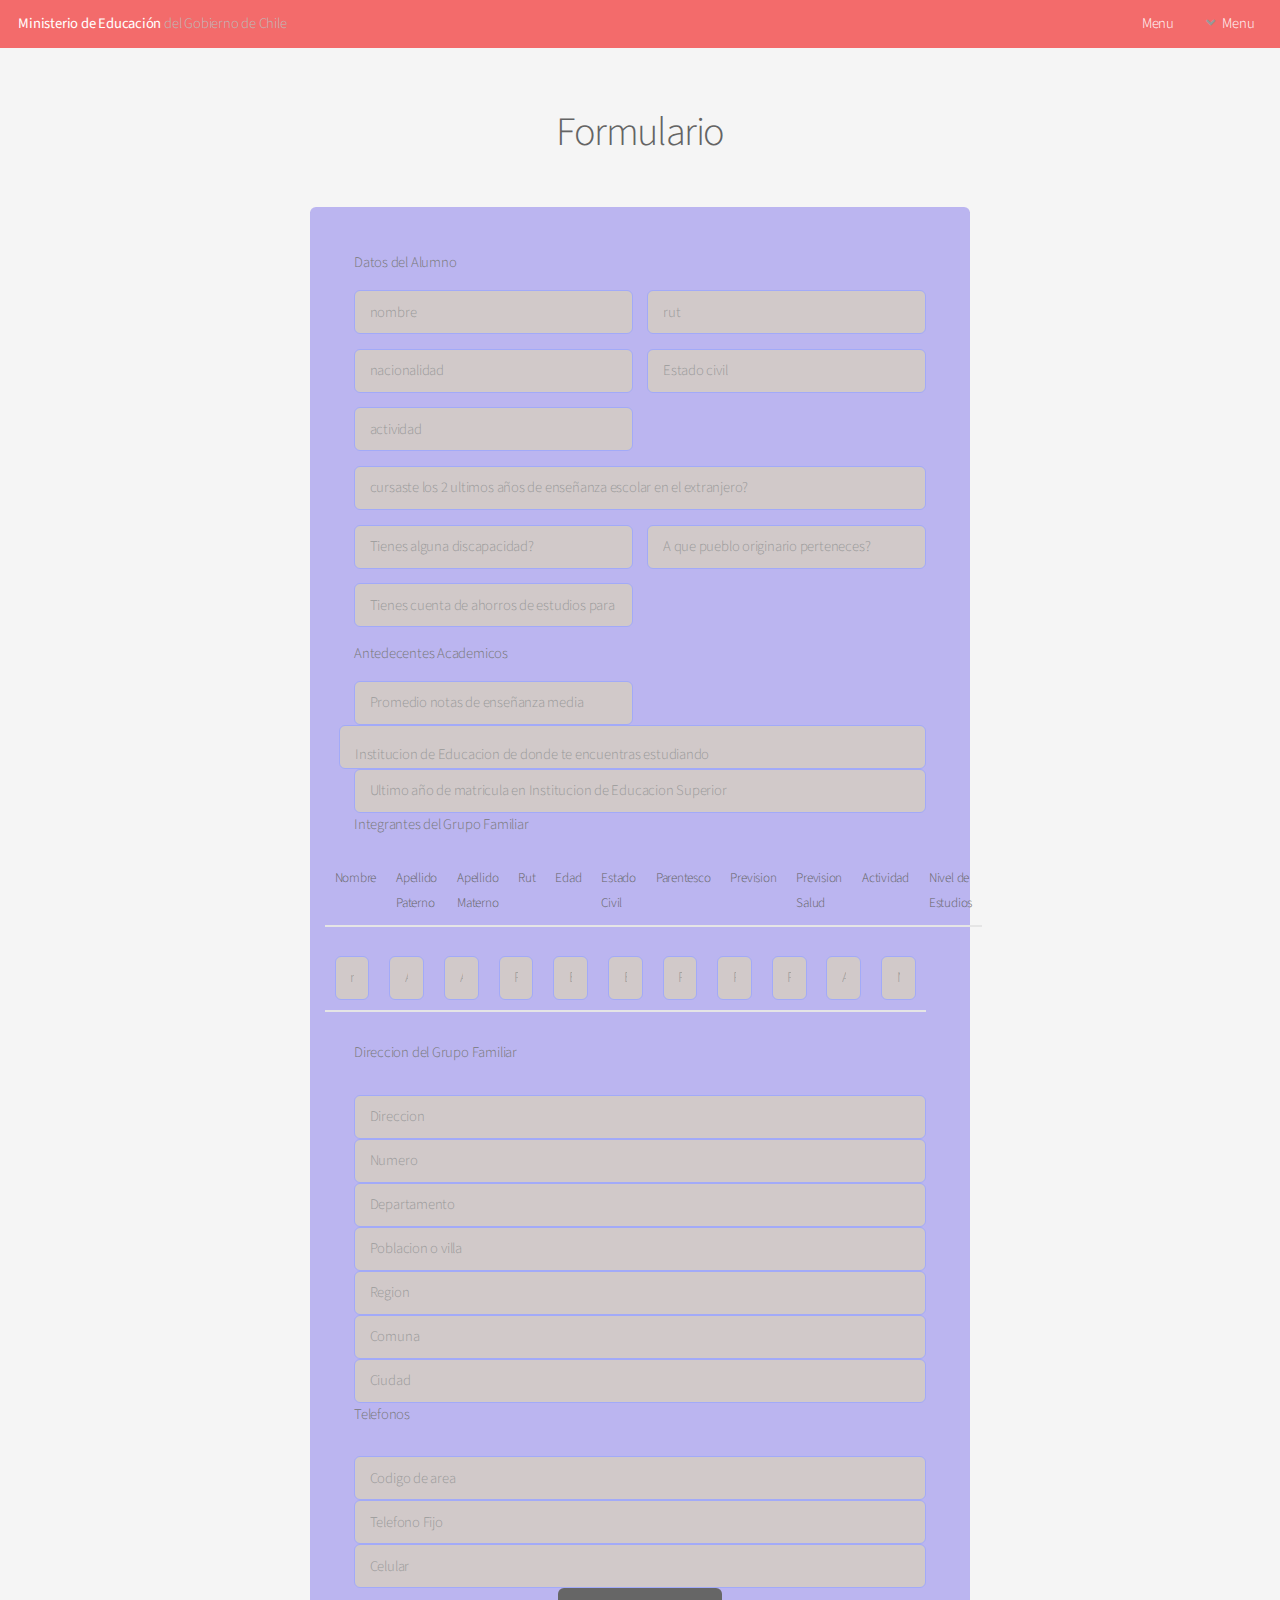
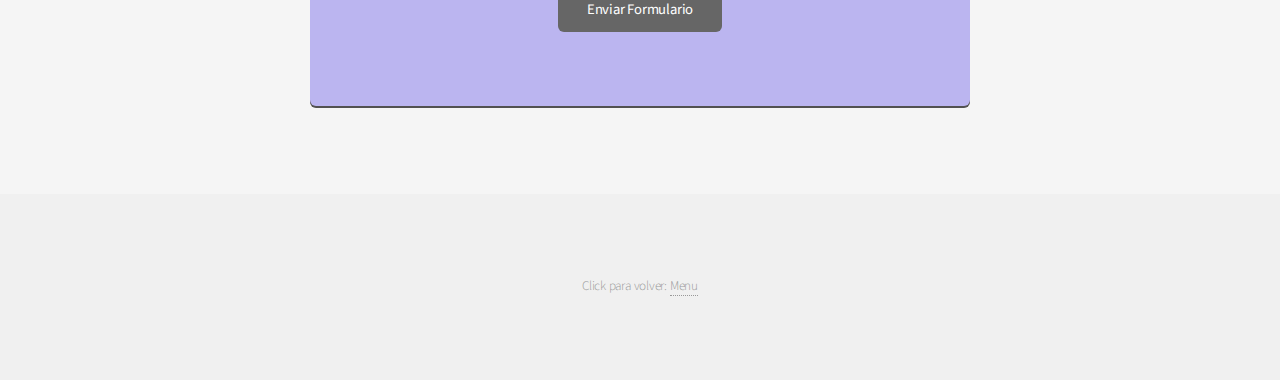
<file: contact.html>
<!DOCTYPE HTML>
<html>
	<head>
		<title>contactos de dudas y consultas.</title>
		<meta charset="utf-8" />
		<meta name="viewport" content="width=device-width, initial-scale=1, user-scalable=no" />
		<link rel="stylesheet" href="assets/css/main.css" />
	</head>
	<body class="is-preload">
		<div id="page-wrapper">

			<!-- Header -->
				<header id="header">
					<h1><a href="index.html">Ministerio de Educación</a> del Gobierno de Chile</h1>
					<nav id="nav">
						<ul>
							<li><a href="index.html">Menu</a></li>
							<li>
								<a href="#" class="icon solid fa-angle-down">Menu</a>
								<ul>
									<li><a href="generic.html">que es FUAS?.</a></li>
									<li><a href="contact.html">Formulario.</a></li>
									<li><a href="elements.html">Contactos, dudas y consultas.</a></li>
								</ul>
							</li>
						</ul>
					</nav>
				</header>

			<!-- Main -->
				<section id="main" class="container medium">
					<header>
						<h2>Formulario</h2>
					</header>
					<div class="box">
						<form method="post" action="#">
							<div class="row gtr-50 gtr-uniform">
								
								<div class="col-12">
									<p>Datos del Alumno</p>
								</div>
								<div class="col-6 col-12-mobilep">
									<input type="text" name="nombre" id="nombre" value="" placeholder="nombre" required />
								</div>
								<div class="col-6 col-12-mobilep">
									<input type="text" name="rut" id="rut" value="" placeholder="rut" required/>
								</div>
								<div class="col-6 col-12-mobilep">
									<input type="text" name="nacionalidad" id="nacionalidad" value="" placeholder="nacionalidad" required/>
								</div>
								<div class="col-6 col-12-mobilep">
									<input type="text" name="Estado civil" id="Estado civil" value="" placeholder="Estado civil" required/>
								</div>
								<div class="col-6 col-12-mobilep">
									<input type="text" name="actividad" id="actividad" value="" placeholder="actividad" required />
								</div>
								<div class="col-12">
									<input type="text" name="escolar" id="escolar" value="" placeholder="cursaste los 2 ultimos años de enseñanza escolar en el extranjero?" required />
								</div>
								<div class="col-6 col-12-mobilep">
									<input type="text" name="discapacidad" id="discapacidad" value="" placeholder="Tienes alguna discapacidad?" required />
								</div>
								<div class="col-6 col-12-mobilep">
									<input type="text" name="pueblo" id="pueblo" value="" placeholder="A que pueblo originario perteneces?" required />
								</div>
								<div class="col-6 col-12-mobilep">
									<input type="text" name="ahorro" id="ahorro" value="" placeholder="Tienes cuenta de ahorros de estudios para educacion superior?" required />
								</div>
								
								<div class="col-12">
									<p>Antedecentes Academicos</p>
								</div>
								<div class="col-6 col-12-mobilep">
									<input type="text" name="promedio" id="promedio" value="" placeholder="Promedio notas de enseñanza media" required />
								</div>
									<input type="text" name="institucion" id="institucion" value="" placeholder="Institucion de Educacion de donde te encuentras estudiando" required />
								</div><div class="col-12">
									<input type="text" name="ultimo" id="ultimo" value="" placeholder="Ultimo año de matricula en Institucion de Educacion Superior" required />
								</div>

								<div class="col-12">
									<p>Integrantes del Grupo Familiar</p>
								</div>
								<div class="row">
            						<table class="table" id="categorias">
										<thead>
                    						<tr>
                        						<th scope="col">Nombre</th>
                        						<th scope="col">Apellido Paterno</th>
                        						<th scope="col">Apellido Materno</th>
                        						<th scope="col">Rut</th>
												<th scope="col">Edad</th>
                        						<th scope="col">Estado Civil</th>
                        						<th scope="col">Parentesco</th>
                        						<th scope="col">Prevision</th>
												<th scope="col">Prevision Salud</th>
												<th scope="col">Actividad</th>
												<th scope="col">Nivel de Estudios</th>
                    						</tr>
                						</thead>
            						</table>
								</div>
								
								<div class="row">
            						<table class="table" id="categorias">
										<thead>
												<tr>
													<th <div class="col-6 col-12-mobilep">
														<input type="text" name="nombre" id="nombre" value="" placeholder="nombre" required /></div>
													</th>
													<th <div class="col-6 col-12-mobilep">
														<input type="text" name="Paterno" id="Paterno" value="" placeholder="Apellido Paterno" required />
													</div></th>
													<th <div class="col-6 col-12-mobilep">
														<input type="text" name="materno" id="materno" value="" placeholder="Apellido Materno" required />
													</div></th>
													<th <div class="col-6 col-12-mobilep">
														<input type="text" name="nombre" id="nombre" value="" placeholder="Rut" required />
													</div></th>
													<th <div class="col-6 col-12-mobilep">
														<input type="text" name="nombre" id="nombre" value="" placeholder="Edad" required />
													</div></th>
													<th <div class="col-6 col-12-mobilep">
														<input type="text" name="nombre" id="nombre" value="" placeholder="Estado Civil" required />
													</div></th>
													<th <div class="col-6 col-12-mobilep">
														<input type="text" name="nombre" id="nombre" value="" placeholder="Parentesco" required />
													</div></th>
													<th <div class="col-6 col-12-mobilep">
														<input type="text" name="nombre" id="nombre" value="" placeholder="Prevision" required />
													</div></th>
													<th <div class="col-6 col-12-mobilep">
														<input type="text" name="nombre" id="nombre" value="" placeholder="Prevision Salud" required />
													</div></th>
													<th <div class="col-6 col-12-mobilep">
														<input type="text" name="nombre" id="nombre" value="" placeholder="Actividad" required />
													</div></th>
													<th <div class="col-6 col-12-mobilep">
														<input type="text" name="nombre" id="nombre" value="" placeholder="Nivel de Estudios" required />
													</div></th>
												</tr>
										</thead>
									</table>
								</div>



								<div class="col-12">
									<p>Direccion del Grupo Familiar</p>
								</div>
								<div class="col-6 col-12-mobilep">
									<input type="text" name="nombre" id="nombre" value="" placeholder="Direccion" required />
								</div>
								<div class="col-6 col-12-mobilep">
									<input type="text" name="nombre" id="nombre" value="" placeholder="Numero" required />
								</div>
								<div class="col-6 col-12-mobilep">
									<input type="text" name="nombre" id="nombre" value="" placeholder="Departamento" required />
								</div>
								<div class="col-6 col-12-mobilep">
									<input type="text" name="nombre" id="nombre" value="" placeholder="Poblacion o villa" required />
								</div>
								<div class="col-6 col-12-mobilep">
									<input type="text" name="nombre" id="nombre" value="" placeholder="Region" required />
								</div>
								<div class="col-6 col-12-mobilep">
									<input type="text" name="nombre" id="nombre" value="" placeholder="Comuna" required />
								</div>
								<div class="col-6 col-12-mobilep">
									<input type="text" name="nombre" id="nombre" value="" placeholder="Ciudad" required />
								</div>

								<div class="col-12">
									<p>Telefonos</p>
								</div>
								<div class="col-6 col-12-mobilep">
									<input type="text" name="nombre" id="nombre" value="" placeholder="Codigo de area"/>
								</div>
								<div class="col-6 col-12-mobilep">
									<input type="text" name="nombre" id="nombre" value="" placeholder="Telefono Fijo"/>
								</div>
								<div class="col-6 col-12-mobilep">
									<input type="text" name="nombre" id="nombre" value="" placeholder="Celular"/>
								</div>

								<div class="col-12">
									<ul class="actions special">
										<li><input type="submit" value="Enviar Formulario"/></li>
									</ul>
								</div>
							</div>
						</form>
					</div>
				</section>

			<!-- Footer -->
				<footer id="footer">
					<ul class="copyright">
						<li>Click para volver: <a href="index.html">Menu</a></li>
					</ul>
				</footer>

		</div>

		<!-- Scripts -->
			<script src="assets/js/jquery.min.js"></script>
			<script src="assets/js/jquery.dropotron.min.js"></script>
			<script src="assets/js/jquery.scrollex.min.js"></script>
			<script src="assets/js/browser.min.js"></script>
			<script src="assets/js/breakpoints.min.js"></script>
			<script src="assets/js/util.js"></script>
			<script src="assets/js/main.js"></script>

	</body>
</html>
</file>
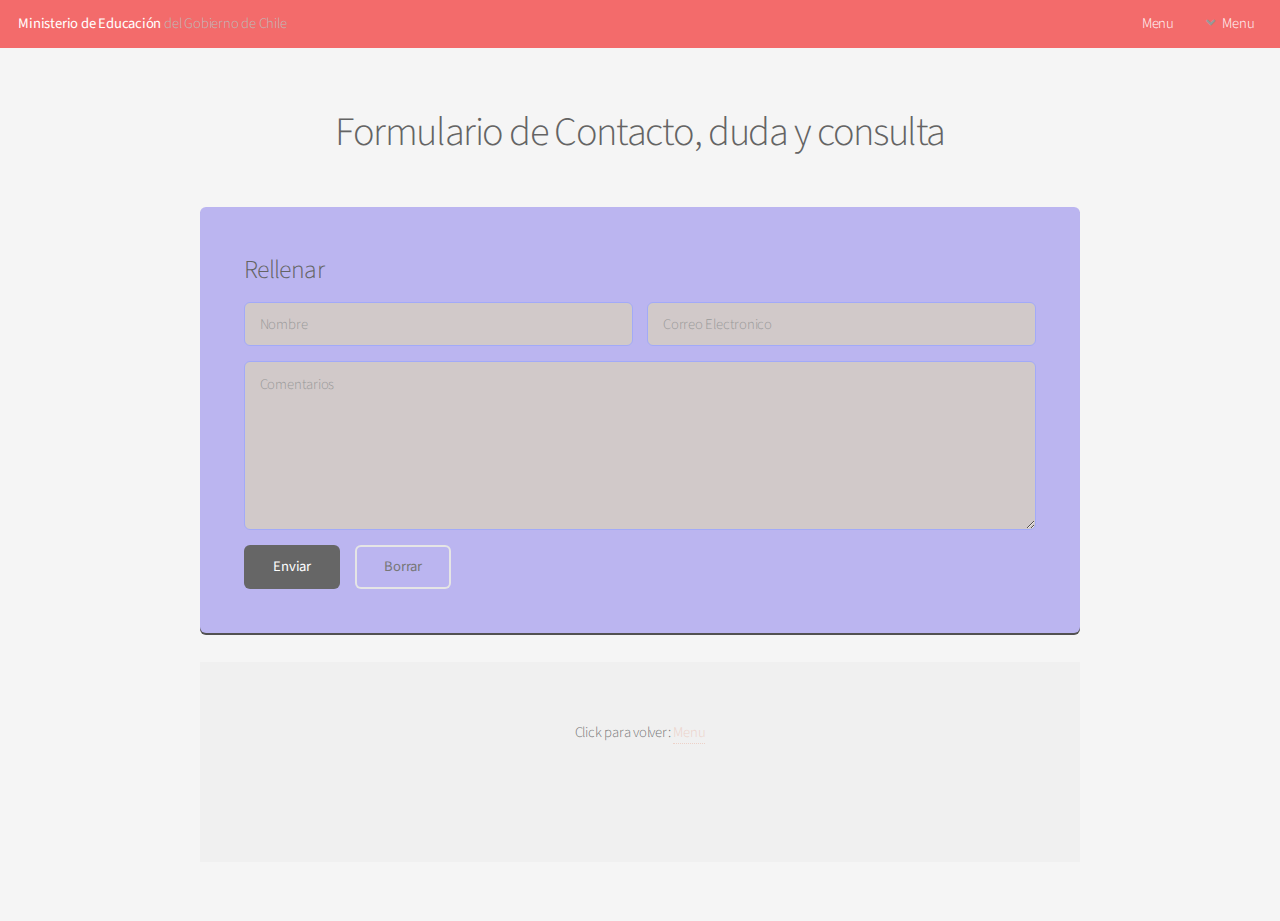
<file: elements.html>
<!DOCTYPE HTML>
<html>
	<head>
		<title>Formulario Contacto y Ayudas</title>
		<meta charset="utf-8" />
		<meta name="viewport" content="width=device-width, initial-scale=1, user-scalable=no" />
		<link rel="stylesheet" href="assets/css/main.css" />
	</head>
	<body class="is-preload">
		<div id="page-wrapper">

			<!-- Header -->
				<header id="header">
					<h1><a href="index.html">Ministerio de Educación</a> del Gobierno de Chile</h1>
					<nav id="nav">
						<ul>
							<li><a href="index.html">Menu</a></li>
							<li>
								<a href="#" class="icon solid fa-angle-down">Menu</a>
								<ul>
									<li><a href="generic.html">que es FUAS?.</a></li>
									<li><a href="contact.html">Formulario.</a></li>
									<li><a href="elements.html">Contactos, dudas y consultas.</a></li>
								</ul>
							</li>
						</ul>
					</nav>
				</header>

			<!-- Main -->
				<section id="main" class="container">
					<header>
						<h2>Formulario de Contacto, duda y consulta</h2>
					</header>
					<div class="row">
						<div class="col-12">

							<!-- Form -->
								<section class="box">
									<h3>Rellenar</h3>
									<form method="post" action="#">
										<div class="row gtr-uniform gtr-50">
											<div class="col-6 col-12-mobilep">
												<input type="text" name="name" id="name" value="" placeholder="Nombre" required />
											</div>
											<div class="col-6 col-12-mobilep">
												<input type="email" name="email" id="email" value="" placeholder="Correo Electronico"  required/>
											</div>
											<div class="col-12">
												<textarea name="message" id="message" placeholder="Comentarios" rows="6" required></textarea>
											</div>
											<div class="col-12">
												<ul class="actions">
													<li><input type="submit" value="Enviar" /></li>
													<li><input type="reset" value="Borrar" class="alt" /></li>
												</ul>
											</div>
										</div>
									</form>
								</section>

						</div>
					</div>
			<!-- Footer -->
				<footer id="footer">
					<ul class="icons">
						<li>Click para volver: <a href="index.html">Menu</a></li>
					</ul>
				</footer>

		</div>

		<!-- Scripts -->
			<script src="assets/js/jquery.min.js"></script>
			<script src="assets/js/jquery.dropotron.min.js"></script>
			<script src="assets/js/jquery.scrollex.min.js"></script>
			<script src="assets/js/browser.min.js"></script>
			<script src="assets/js/breakpoints.min.js"></script>
			<script src="assets/js/util.js"></script>
			<script src="assets/js/main.js"></script>

	</body>
</html>
</file>
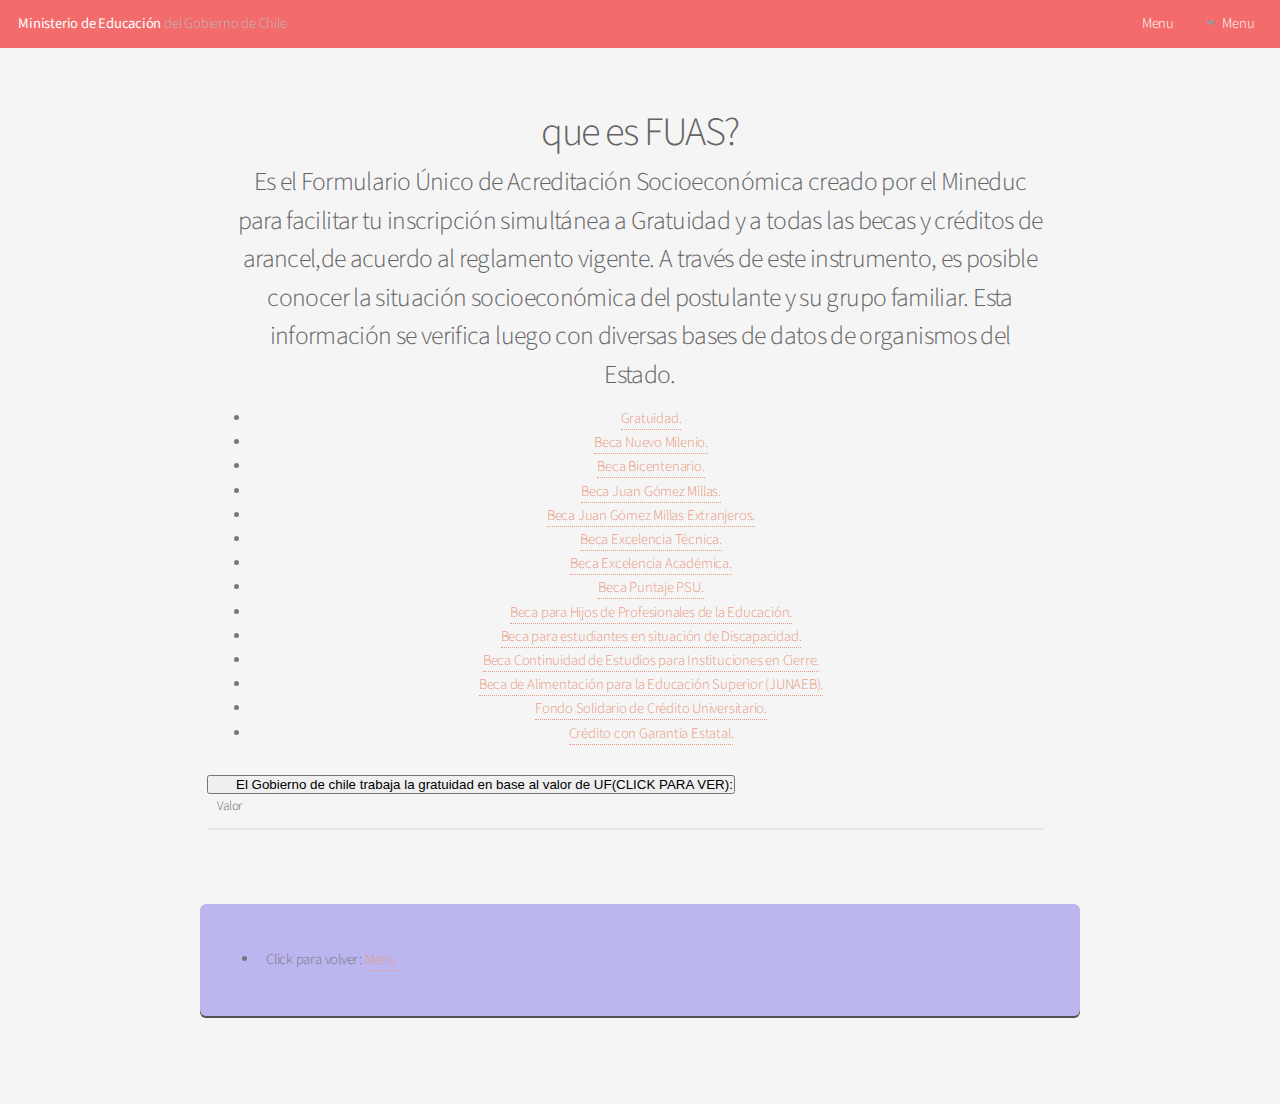
<file: generic.html>
<!DOCTYPE HTML>
<html>
	<head>
		<title>que es FUAS?</title>
		<meta charset="utf-8" />
		<meta name="viewport" content="width=device-width, initial-scale=1, user-scalable=no" />
		<link rel="stylesheet" href="assets/css/main.css" />

		<script type="text/javascript">

            $(document).ready(function() {

				$.getJSON('https://mindicador.cl/api', function(data) {
					var dailyIndicators = data;
					$("<p/>", {
						html: 'El valor actual de la UF es $' + dailyIndicators.uf.valor
					}).appendTo("begin");
				}).fail(function() {
					console.log('Error al consumir la API!');
				});
			
			});

        </script>

	</head>
	<body class="is-preload">
		<div id="page-wrapper">

			<!-- Header -->
				<header id="header">
					<h1><a href="index.html">Ministerio de Educación</a> del Gobierno de Chile</h1>
					<nav id="nav">
						<ul>
							<li><a href="index.html">Menu</a></li>
							<li>
								<a href="#" class="icon solid fa-angle-down">Menu</a>
								<ul>
									<li><a href="generic.html">que es FUAS?.</a></li>
									<li><a href="contact.html">Formulario.</a></li>
									<li><a href="elements.html">Contactos, dudas y consultas.</a></li>
								</ul>
							</li>
						</ul>
					</nav>
				</header>

			<!-- Main -->
				<section id="main" class="container">
					<header>
						<h2>que es FUAS?</h2>
						<div class="container">
						<h3>Es el Formulario Único de Acreditación Socioeconómica creado por el Mineduc para facilitar tu inscripción simultánea a Gratuidad
						y a todas las becas y créditos de arancel,de acuerdo al reglamento vigente.
						A través de este instrumento, es posible conocer la situación socioeconómica del postulante y su grupo familiar.
						Esta información se verifica luego con diversas bases de datos de organismos del Estado.</h3>
<ul>
	<li><a href="contact.html">Gratuidad.</a></li>
	<li><a href="contact.html">Beca Nuevo Milenio.</a></li>
	<li><a href="contact.html">Beca Bicentenario.</a></li>
	<li><a href="contact.html">Beca Juan Gómez Millas.</a></li>
	<li><a href="contact.html">Beca Juan Gómez Millas Extranjeros.</a></li>
	<li><a href="contact.html">Beca Excelencia Técnica.</a></li>
	<li><a href="contact.html">Beca Excelencia Académica.</a></li>
	<li><a href="contact.html">Beca Puntaje PSU.</a></li>
	<li><a href="contact.html">Beca para Hijos de Profesionales de la Educación.</a></li>
	<li><a href="contact.html">Beca para estudiantes en situación de Discapacidad.</a></li>
	<li><a href="contact.html">Beca Continuidad de Estudios para Instituciones en Cierre.</a></li>
	<li><a href="contact.html">Beca de Alimentación para la Educación Superior (JUNAEB).</a></li>
	<li><a href="contact.html">Fondo Solidario de Crédito Universitario.</a></li>
	<li><a href="contact.html">Crédito con Garantía Estatal.</a></li>
</ul>

 <div class="row">
                <button type="button" class="btn btn-primary" id="consultar">El Gobierno de chile trabaja la gratuidad en base al valor de UF(CLICK PARA VER):</button>
        </div>

        <div class="row">

            <table class="table" id="categorias">

                <thead>
                    <tr>
                        <th scope="col">Valor</th>
                    </tr>
                </thead>

            </table>

        </div>

    </div>	

					</header>
					<div class="box">
					<ul class="copyright">
						<li>Click para volver: <a href="index.html">Menu</a></li>
					</ul>
				</footer>

		</div>

		<!-- Scripts -->
			<script src="assets/js/jquery.min.js"></script>
			<script src="assets/js/jquery.dropotron.min.js"></script>
			<script src="assets/js/jquery.scrollex.min.js"></script>
			<script src="assets/js/browser.min.js"></script>
			<script src="assets/js/breakpoints.min.js"></script>
			<script src="assets/js/util.js"></script>
			<script src="assets/js/main.js"></script>

	</body>
</html>
</file>
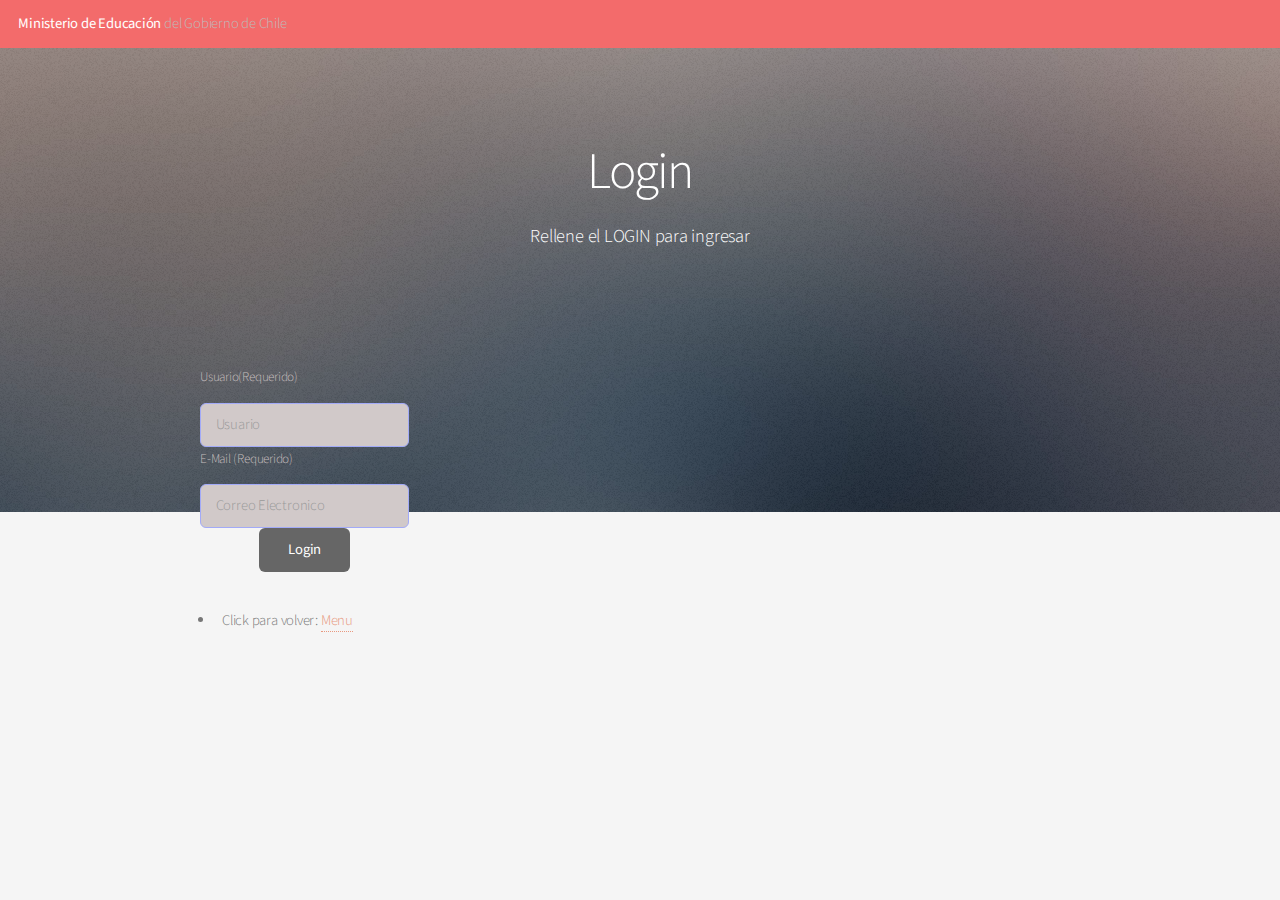
<file: home.html>
<!DOCTYPE HTML>
<html>
	<head>
		<title>Index</title>
		<meta charset="utf-8" />
		<meta name="viewport" content="width=device-width, initial-scale=1, user-scalable=no" />
		<link rel="stylesheet" href="assets/css/main.css" />
	</head>
	<body class="landing is-preload">
		<div id="page-wrapper">

			<!-- Header -->
				<header id="header">
					<h1><a href="index.html">Ministerio de Educación</a> del Gobierno de Chile</h1>
					<nav id="nav">
				</header>

			<!-- Banner -->
				<section id="banner">
					<h2>Login</h2>
					<p>Rellene el LOGIN para ingresar</p>
				</section>

			<!-- Main -->
				<section id="main" class="container">
                    <div class="row gtr-50 gtr-uniform">
						<form>
                            <div class="col-12"> 		
                                <label for="usuario">Usuario<span>(Requerido)</span></label>							  
                                <input type="text" name="usuario" id="usuario" value="" placeholder="Usuario" required />
                            </div>
                            <div class="col-12"> 									  
                                <label for="email">E-Mail <span>(Requerido)</span></label>
                                <input id="emailUsuario" type="email" name="emailUsuario" class="form-control" placeholder="Correo Electronico" required>     
                            </div>

                            <div class="col-12">
                                <ul class="actions special">
                                    <h1 onclick="location.href='index.html';"><li><input type="submit" value="Login"/></li></h1>
                                </ul>
                            </div>

                            <div class="col-12">
                                <ul class="copyright">
                                    <li>Click para volver: <a href="index.html">Menu</a></li>
                                </ul>
                            </div>
                        </form>    
		            </div>

		<!-- Scripts -->
			<script src="assets/js/jquery.min.js"></script>
			<script src="assets/js/jquery.dropotron.min.js"></script>
			<script src="assets/js/jquery.scrollex.min.js"></script>
			<script src="assets/js/browser.min.js"></script>
			<script src="assets/js/breakpoints.min.js"></script>
			<script src="assets/js/util.js"></script>
			<script src="assets/js/main.js"></script>

	</body>
</html>
</file>
<file: assets/css/main.css>
@import url("fontawesome-all.min.css");
@import url("https://fonts.googleapis.com/css?family=Source+Sans+Pro:300,400,300italic,400italic");


/* Reset */

/* Based on meyerweb.com/eric/tools/css/reset (v2.0 | 20110126 | License: public domain) */

	html, body, div, span, applet, object,
	iframe, h1, h2, h3, h4, h5, h6, p, blockquote,
	pre, a, abbr, acronym, address, big, cite,
	code, del, dfn, em, img, ins, kbd, q, s, samp,
	small, strike, strong, sub, sup, tt, var, b,
	u, i, center, dl, dt, dd, ol, ul, li, fieldset,
	form, label, legend, table, caption, tbody,
	tfoot, thead, tr, th, td, article, aside,
	canvas, details, embed, figure, figcaption,
	footer, header, hgroup, menu, nav, output, ruby,
	section, summary, time, mark, audio, video {
		margin: 0;
		padding: 0;
		border: 0;
		font-size: 100%;
		font: inherit;
		vertical-align: baseline;
	}

	article, aside, details, figcaption, figure,
	footer, header, hgroup, menu, nav, section {
		display: block;
	}

	body {
		line-height: 1;
	}

	ol, ul {
		list-style: none;
	}

	blockquote, q {
		quotes: none;
	}

		blockquote:before, blockquote:after, q:before, q:after {
			content: '';
			content: none;
		}

	table {
		border-collapse: collapse;
		border-spacing: 0;
	}

	body {
		-webkit-text-size-adjust: none;
	}

	mark {
		background-color: transparent;
		color: inherit;
	}

	input::-moz-focus-inner {
		border: 0;
		padding: 0;
	}

	input, select, textarea {
		-moz-appearance: none;
		-webkit-appearance: none;
		-ms-appearance: none;
		appearance: none;
	}

/* Basic */

	@-ms-viewport {
		width: device-width;
	}

	body {
		-ms-overflow-style: scrollbar;
	}

	@media screen and (max-width: 480px) {

		html, body {
			min-width: 320px;
		}

	}

	html {
		box-sizing: border-box;
	}

	*, *:before, *:after {
		box-sizing: inherit;
	}

	body {
		background: #f5f5f5;
	}

	body, input, select, textarea {
		color: #777;
		font-family: "Source Sans Pro", sans-serif;
		font-size: 16pt;
		font-weight: 300;
		line-height: 1.65em;
		letter-spacing: -0.015em;
	}

	a {
		-moz-transition: color 0.2s ease-in-out, border-bottom-color 0.2s ease-in-out;
		-webkit-transition: color 0.2s ease-in-out, border-bottom-color 0.2s ease-in-out;
		-ms-transition: color 0.2s ease-in-out, border-bottom-color 0.2s ease-in-out;
		transition: color 0.2s ease-in-out, border-bottom-color 0.2s ease-in-out;
		border-bottom: dotted 1px;
		color: #e89980;
		text-decoration: none;
	}

		a:hover {
			border-bottom-color: transparent;
		}

	strong, b {
		color: #646464;
		font-weight: 400;
	}

	em, i {
		font-style: italic;
	}

	p {
		margin: 0 0 2em 0;
	}

	h1, h2, h3, h4, h5, h6 {
		color: #646464;
		font-weight: 300;
		line-height: 1em;
		margin: 0 0 0.5em 0;
	}

		h1 a, h2 a, h3 a, h4 a, h5 a, h6 a {
			color: inherit;
			text-decoration: none;
		}

	h2 {
		font-size: 2.25em;
		line-height: 1.5em;
		letter-spacing: -0.035em;
	}

	h3 {
		font-size: 1.75em;
		line-height: 1.5em;
		letter-spacing: -0.025em;
	}

	h4 {
		font-size: 1.1em;
		line-height: 1.5em;
		letter-spacing: 0;
	}

	h5 {
		font-size: 0.9em;
		line-height: 1.5em;
		letter-spacing: 0;
	}

	h6 {
		font-size: 0.7em;
		line-height: 1.5em;
		letter-spacing: 0;
	}

	sub {
		font-size: 0.8em;
		position: relative;
		top: 0.5em;
	}

	sup {
		font-size: 0.8em;
		position: relative;
		top: -0.5em;
	}

	hr {
		border: 0;
		border-bottom: solid 2px #e5e5e5;
		margin: 2em 0;
	}

		hr.major {
			margin: 3em 0;
		}

	blockquote {
		border-left: solid 4px #e5e5e5;
		font-style: italic;
		margin: 0 0 2em 0;
		padding: 0.5em 0 0.5em 2em;
	}

	pre {
		-webkit-overflow-scrolling: touch;
		background: #f8f8f8;
		border-radius: 6px;
		border: solid 1px #e5e5e5;
		font-family: monospace;
		font-size: 0.9em;
		line-height: 1.75em;
		margin: 0 0 2em 0;
		overflow-x: auto;
		padding: 1em 1.5em;
	}

	code {
		background: #f8f8f8;
		border-radius: 6px;
		border: solid 1px #e5e5e5;
		font-family: monospace;
		font-size: 0.9em;
		margin: 0 0.25em;
		padding: 0.25em 0.65em;
	}

	.align-left {
		text-align: left;
	}

	.align-center {
		text-align: center;
	}

	.align-right {
		text-align: right;
	}

/* Row */

	.row {
		display: flex;
		flex-wrap: wrap;
		box-sizing: border-box;
		align-items: stretch;
	}

		.row > * {
			box-sizing: border-box;
		}

		.row.gtr-uniform > * > :last-child {
			margin-bottom: 0;
		}

		.row.aln-left {
			justify-content: flex-start;
		}

		.row.aln-center {
			justify-content: center;
		}

		.row.aln-right {
			justify-content: flex-end;
		}

		.row.aln-top {
			align-items: flex-start;
		}

		.row.aln-middle {
			align-items: center;
		}

		.row.aln-bottom {
			align-items: flex-end;
		}

		.row > .imp {
			order: -1;
		}

		.row > .col-1 {
			width: 8.33333%;
		}

		.row > .off-1 {
			margin-left: 8.33333%;
		}

		.row > .col-2 {
			width: 16.66667%;
		}

		.row > .off-2 {
			margin-left: 16.66667%;
		}

		.row > .col-3 {
			width: 25%;
		}

		.row > .off-3 {
			margin-left: 25%;
		}

		.row > .col-4 {
			width: 33.33333%;
		}

		.row > .off-4 {
			margin-left: 33.33333%;
		}

		.row > .col-5 {
			width: 41.66667%;
		}

		.row > .off-5 {
			margin-left: 41.66667%;
		}

		.row > .col-6 {
			width: 50%;
		}

		.row > .off-6 {
			margin-left: 50%;
		}

		.row > .col-7 {
			width: 58.33333%;
		}

		.row > .off-7 {
			margin-left: 58.33333%;
		}

		.row > .col-8 {
			width: 66.66667%;
		}

		.row > .off-8 {
			margin-left: 66.66667%;
		}

		.row > .col-9 {
			width: 75%;
		}

		.row > .off-9 {
			margin-left: 75%;
		}

		.row > .col-10 {
			width: 83.33333%;
		}

		.row > .off-10 {
			margin-left: 83.33333%;
		}

		.row > .col-11 {
			width: 91.66667%;
		}

		.row > .off-11 {
			margin-left: 91.66667%;
		}

		.row > .col-12 {
			width: 100%;
		}

		.row > .off-12 {
			margin-left: 100%;
		}

		.row.gtr-0 {
			margin-top: 0;
			margin-left: 0em;
		}

			.row.gtr-0 > * {
				padding: 0 0 0 0em;
			}

			.row.gtr-0.gtr-uniform {
				margin-top: 0em;
			}

				.row.gtr-0.gtr-uniform > * {
					padding-top: 0em;
				}

		.row.gtr-25 {
			margin-top: 0;
			margin-left: -0.5em;
		}

			.row.gtr-25 > * {
				padding: 0 0 0 0.5em;
			}

			.row.gtr-25.gtr-uniform {
				margin-top: -0.5em;
			}

				.row.gtr-25.gtr-uniform > * {
					padding-top: 0.5em;
				}

		.row.gtr-50 {
			margin-top: 0;
			margin-left: -1em;
		}

			.row.gtr-50 > * {
				padding: 0 0 0 1em;
			}

			.row.gtr-50.gtr-uniform {
				margin-top: -1em;
			}

				.row.gtr-50.gtr-uniform > * {
					padding-top: 1em;
				}

		.row {
			margin-top: 0;
			margin-left: -2em;
		}

			.row > * {
				padding: 0 0 0 2em;
			}

			.row.gtr-uniform {
				margin-top: -2em;
			}

				.row.gtr-uniform > * {
					padding-top: 2em;
				}

		.row.gtr-150 {
			margin-top: 0;
			margin-left: -3em;
		}

			.row.gtr-150 > * {
				padding: 0 0 0 3em;
			}

			.row.gtr-150.gtr-uniform {
				margin-top: -3em;
			}

				.row.gtr-150.gtr-uniform > * {
					padding-top: 3em;
				}

		.row.gtr-200 {
			margin-top: 0;
			margin-left: -4em;
		}

			.row.gtr-200 > * {
				padding: 0 0 0 4em;
			}

			.row.gtr-200.gtr-uniform {
				margin-top: -4em;
			}

				.row.gtr-200.gtr-uniform > * {
					padding-top: 4em;
				}

		@media screen and (max-width: 1680px) {

			.row {
				display: flex;
				flex-wrap: wrap;
				box-sizing: border-box;
				align-items: stretch;
			}

				.row > * {
					box-sizing: border-box;
				}

				.row.gtr-uniform > * > :last-child {
					margin-bottom: 0;
				}

				.row.aln-left {
					justify-content: flex-start;
				}

				.row.aln-center {
					justify-content: center;
				}

				.row.aln-right {
					justify-content: flex-end;
				}

				.row.aln-top {
					align-items: flex-start;
				}

				.row.aln-middle {
					align-items: center;
				}

				.row.aln-bottom {
					align-items: flex-end;
				}

				.row > .imp-wide {
					order: -1;
				}

				.row > .col-1-wide {
					width: 8.33333%;
				}

				.row > .off-1-wide {
					margin-left: 8.33333%;
				}

				.row > .col-2-wide {
					width: 16.66667%;
				}

				.row > .off-2-wide {
					margin-left: 16.66667%;
				}

				.row > .col-3-wide {
					width: 25%;
				}

				.row > .off-3-wide {
					margin-left: 25%;
				}

				.row > .col-4-wide {
					width: 33.33333%;
				}

				.row > .off-4-wide {
					margin-left: 33.33333%;
				}

				.row > .col-5-wide {
					width: 41.66667%;
				}

				.row > .off-5-wide {
					margin-left: 41.66667%;
				}

				.row > .col-6-wide {
					width: 50%;
				}

				.row > .off-6-wide {
					margin-left: 50%;
				}

				.row > .col-7-wide {
					width: 58.33333%;
				}

				.row > .off-7-wide {
					margin-left: 58.33333%;
				}

				.row > .col-8-wide {
					width: 66.66667%;
				}

				.row > .off-8-wide {
					margin-left: 66.66667%;
				}

				.row > .col-9-wide {
					width: 75%;
				}

				.row > .off-9-wide {
					margin-left: 75%;
				}

				.row > .col-10-wide {
					width: 83.33333%;
				}

				.row > .off-10-wide {
					margin-left: 83.33333%;
				}

				.row > .col-11-wide {
					width: 91.66667%;
				}

				.row > .off-11-wide {
					margin-left: 91.66667%;
				}

				.row > .col-12-wide {
					width: 100%;
				}

				.row > .off-12-wide {
					margin-left: 100%;
				}

				.row.gtr-0 {
					margin-top: 0;
					margin-left: 0em;
				}

					.row.gtr-0 > * {
						padding: 0 0 0 0em;
					}

					.row.gtr-0.gtr-uniform {
						margin-top: 0em;
					}

						.row.gtr-0.gtr-uniform > * {
							padding-top: 0em;
						}

				.row.gtr-25 {
					margin-top: 0;
					margin-left: -0.5em;
				}

					.row.gtr-25 > * {
						padding: 0 0 0 0.5em;
					}

					.row.gtr-25.gtr-uniform {
						margin-top: -0.5em;
					}

						.row.gtr-25.gtr-uniform > * {
							padding-top: 0.5em;
						}

				.row.gtr-50 {
					margin-top: 0;
					margin-left: -1em;
				}

					.row.gtr-50 > * {
						padding: 0 0 0 1em;
					}

					.row.gtr-50.gtr-uniform {
						margin-top: -1em;
					}

						.row.gtr-50.gtr-uniform > * {
							padding-top: 1em;
						}

				.row {
					margin-top: 0;
					margin-left: -2em;
				}

					.row > * {
						padding: 0 0 0 2em;
					}

					.row.gtr-uniform {
						margin-top: -2em;
					}

						.row.gtr-uniform > * {
							padding-top: 2em;
						}

				.row.gtr-150 {
					margin-top: 0;
					margin-left: -3em;
				}

					.row.gtr-150 > * {
						padding: 0 0 0 3em;
					}

					.row.gtr-150.gtr-uniform {
						margin-top: -3em;
					}

						.row.gtr-150.gtr-uniform > * {
							padding-top: 3em;
						}

				.row.gtr-200 {
					margin-top: 0;
					margin-left: -4em;
				}

					.row.gtr-200 > * {
						padding: 0 0 0 4em;
					}

					.row.gtr-200.gtr-uniform {
						margin-top: -4em;
					}

						.row.gtr-200.gtr-uniform > * {
							padding-top: 4em;
						}

		}

		@media screen and (max-width: 1280px) {

			.row {
				display: flex;
				flex-wrap: wrap;
				box-sizing: border-box;
				align-items: stretch;
			}

				.row > * {
					box-sizing: border-box;
				}

				.row.gtr-uniform > * > :last-child {
					margin-bottom: 0;
				}

				.row.aln-left {
					justify-content: flex-start;
				}

				.row.aln-center {
					justify-content: center;
				}

				.row.aln-right {
					justify-content: flex-end;
				}

				.row.aln-top {
					align-items: flex-start;
				}

				.row.aln-middle {
					align-items: center;
				}

				.row.aln-bottom {
					align-items: flex-end;
				}

				.row > .imp-normal {
					order: -1;
				}

				.row > .col-1-normal {
					width: 8.33333%;
				}

				.row > .off-1-normal {
					margin-left: 8.33333%;
				}

				.row > .col-2-normal {
					width: 16.66667%;
				}

				.row > .off-2-normal {
					margin-left: 16.66667%;
				}

				.row > .col-3-normal {
					width: 25%;
				}

				.row > .off-3-normal {
					margin-left: 25%;
				}

				.row > .col-4-normal {
					width: 33.33333%;
				}

				.row > .off-4-normal {
					margin-left: 33.33333%;
				}

				.row > .col-5-normal {
					width: 41.66667%;
				}

				.row > .off-5-normal {
					margin-left: 41.66667%;
				}

				.row > .col-6-normal {
					width: 50%;
				}

				.row > .off-6-normal {
					margin-left: 50%;
				}

				.row > .col-7-normal {
					width: 58.33333%;
				}

				.row > .off-7-normal {
					margin-left: 58.33333%;
				}

				.row > .col-8-normal {
					width: 66.66667%;
				}

				.row > .off-8-normal {
					margin-left: 66.66667%;
				}

				.row > .col-9-normal {
					width: 75%;
				}

				.row > .off-9-normal {
					margin-left: 75%;
				}

				.row > .col-10-normal {
					width: 83.33333%;
				}

				.row > .off-10-normal {
					margin-left: 83.33333%;
				}

				.row > .col-11-normal {
					width: 91.66667%;
				}

				.row > .off-11-normal {
					margin-left: 91.66667%;
				}

				.row > .col-12-normal {
					width: 100%;
				}

				.row > .off-12-normal {
					margin-left: 100%;
				}

				.row.gtr-0 {
					margin-top: 0;
					margin-left: 0em;
				}

					.row.gtr-0 > * {
						padding: 0 0 0 0em;
					}

					.row.gtr-0.gtr-uniform {
						margin-top: 0em;
					}

						.row.gtr-0.gtr-uniform > * {
							padding-top: 0em;
						}

				.row.gtr-25 {
					margin-top: 0;
					margin-left: -0.5em;
				}

					.row.gtr-25 > * {
						padding: 0 0 0 0.5em;
					}

					.row.gtr-25.gtr-uniform {
						margin-top: -0.5em;
					}

						.row.gtr-25.gtr-uniform > * {
							padding-top: 0.5em;
						}

				.row.gtr-50 {
					margin-top: 0;
					margin-left: -1em;
				}

					.row.gtr-50 > * {
						padding: 0 0 0 1em;
					}

					.row.gtr-50.gtr-uniform {
						margin-top: -1em;
					}

						.row.gtr-50.gtr-uniform > * {
							padding-top: 1em;
						}

				.row {
					margin-top: 0;
					margin-left: -2em;
				}

					.row > * {
						padding: 0 0 0 2em;
					}

					.row.gtr-uniform {
						margin-top: -2em;
					}

						.row.gtr-uniform > * {
							padding-top: 2em;
						}

				.row.gtr-150 {
					margin-top: 0;
					margin-left: -3em;
				}

					.row.gtr-150 > * {
						padding: 0 0 0 3em;
					}

					.row.gtr-150.gtr-uniform {
						margin-top: -3em;
					}

						.row.gtr-150.gtr-uniform > * {
							padding-top: 3em;
						}

				.row.gtr-200 {
					margin-top: 0;
					margin-left: -4em;
				}

					.row.gtr-200 > * {
						padding: 0 0 0 4em;
					}

					.row.gtr-200.gtr-uniform {
						margin-top: -4em;
					}

						.row.gtr-200.gtr-uniform > * {
							padding-top: 4em;
						}

		}

		@media screen and (max-width: 980px) {

			.row {
				display: flex;
				flex-wrap: wrap;
				box-sizing: border-box;
				align-items: stretch;
			}

				.row > * {
					box-sizing: border-box;
				}

				.row.gtr-uniform > * > :last-child {
					margin-bottom: 0;
				}

				.row.aln-left {
					justify-content: flex-start;
				}

				.row.aln-center {
					justify-content: center;
				}

				.row.aln-right {
					justify-content: flex-end;
				}

				.row.aln-top {
					align-items: flex-start;
				}

				.row.aln-middle {
					align-items: center;
				}

				.row.aln-bottom {
					align-items: flex-end;
				}

				.row > .imp-narrow {
					order: -1;
				}

				.row > .col-1-narrow {
					width: 8.33333%;
				}

				.row > .off-1-narrow {
					margin-left: 8.33333%;
				}

				.row > .col-2-narrow {
					width: 16.66667%;
				}

				.row > .off-2-narrow {
					margin-left: 16.66667%;
				}

				.row > .col-3-narrow {
					width: 25%;
				}

				.row > .off-3-narrow {
					margin-left: 25%;
				}

				.row > .col-4-narrow {
					width: 33.33333%;
				}

				.row > .off-4-narrow {
					margin-left: 33.33333%;
				}

				.row > .col-5-narrow {
					width: 41.66667%;
				}

				.row > .off-5-narrow {
					margin-left: 41.66667%;
				}

				.row > .col-6-narrow {
					width: 50%;
				}

				.row > .off-6-narrow {
					margin-left: 50%;
				}

				.row > .col-7-narrow {
					width: 58.33333%;
				}

				.row > .off-7-narrow {
					margin-left: 58.33333%;
				}

				.row > .col-8-narrow {
					width: 66.66667%;
				}

				.row > .off-8-narrow {
					margin-left: 66.66667%;
				}

				.row > .col-9-narrow {
					width: 75%;
				}

				.row > .off-9-narrow {
					margin-left: 75%;
				}

				.row > .col-10-narrow {
					width: 83.33333%;
				}

				.row > .off-10-narrow {
					margin-left: 83.33333%;
				}

				.row > .col-11-narrow {
					width: 91.66667%;
				}

				.row > .off-11-narrow {
					margin-left: 91.66667%;
				}

				.row > .col-12-narrow {
					width: 100%;
				}

				.row > .off-12-narrow {
					margin-left: 100%;
				}

				.row.gtr-0 {
					margin-top: 0;
					margin-left: 0em;
				}

					.row.gtr-0 > * {
						padding: 0 0 0 0em;
					}

					.row.gtr-0.gtr-uniform {
						margin-top: 0em;
					}

						.row.gtr-0.gtr-uniform > * {
							padding-top: 0em;
						}

				.row.gtr-25 {
					margin-top: 0;
					margin-left: -0.5em;
				}

					.row.gtr-25 > * {
						padding: 0 0 0 0.5em;
					}

					.row.gtr-25.gtr-uniform {
						margin-top: -0.5em;
					}

						.row.gtr-25.gtr-uniform > * {
							padding-top: 0.5em;
						}

				.row.gtr-50 {
					margin-top: 0;
					margin-left: -1em;
				}

					.row.gtr-50 > * {
						padding: 0 0 0 1em;
					}

					.row.gtr-50.gtr-uniform {
						margin-top: -1em;
					}

						.row.gtr-50.gtr-uniform > * {
							padding-top: 1em;
						}

				.row {
					margin-top: 0;
					margin-left: -2em;
				}

					.row > * {
						padding: 0 0 0 2em;
					}

					.row.gtr-uniform {
						margin-top: -2em;
					}

						.row.gtr-uniform > * {
							padding-top: 2em;
						}

				.row.gtr-150 {
					margin-top: 0;
					margin-left: -3em;
				}

					.row.gtr-150 > * {
						padding: 0 0 0 3em;
					}

					.row.gtr-150.gtr-uniform {
						margin-top: -3em;
					}

						.row.gtr-150.gtr-uniform > * {
							padding-top: 3em;
						}

				.row.gtr-200 {
					margin-top: 0;
					margin-left: -4em;
				}

					.row.gtr-200 > * {
						padding: 0 0 0 4em;
					}

					.row.gtr-200.gtr-uniform {
						margin-top: -4em;
					}

						.row.gtr-200.gtr-uniform > * {
							padding-top: 4em;
						}

		}

		@media screen and (max-width: 840px) {

			.row {
				display: flex;
				flex-wrap: wrap;
				box-sizing: border-box;
				align-items: stretch;
			}

				.row > * {
					box-sizing: border-box;
				}

				.row.gtr-uniform > * > :last-child {
					margin-bottom: 0;
				}

				.row.aln-left {
					justify-content: flex-start;
				}

				.row.aln-center {
					justify-content: center;
				}

				.row.aln-right {
					justify-content: flex-end;
				}

				.row.aln-top {
					align-items: flex-start;
				}

				.row.aln-middle {
					align-items: center;
				}

				.row.aln-bottom {
					align-items: flex-end;
				}

				.row > .imp-narrower {
					order: -1;
				}

				.row > .col-1-narrower {
					width: 8.33333%;
				}

				.row > .off-1-narrower {
					margin-left: 8.33333%;
				}

				.row > .col-2-narrower {
					width: 16.66667%;
				}

				.row > .off-2-narrower {
					margin-left: 16.66667%;
				}

				.row > .col-3-narrower {
					width: 25%;
				}

				.row > .off-3-narrower {
					margin-left: 25%;
				}

				.row > .col-4-narrower {
					width: 33.33333%;
				}

				.row > .off-4-narrower {
					margin-left: 33.33333%;
				}

				.row > .col-5-narrower {
					width: 41.66667%;
				}

				.row > .off-5-narrower {
					margin-left: 41.66667%;
				}

				.row > .col-6-narrower {
					width: 50%;
				}

				.row > .off-6-narrower {
					margin-left: 50%;
				}

				.row > .col-7-narrower {
					width: 58.33333%;
				}

				.row > .off-7-narrower {
					margin-left: 58.33333%;
				}

				.row > .col-8-narrower {
					width: 66.66667%;
				}

				.row > .off-8-narrower {
					margin-left: 66.66667%;
				}

				.row > .col-9-narrower {
					width: 75%;
				}

				.row > .off-9-narrower {
					margin-left: 75%;
				}

				.row > .col-10-narrower {
					width: 83.33333%;
				}

				.row > .off-10-narrower {
					margin-left: 83.33333%;
				}

				.row > .col-11-narrower {
					width: 91.66667%;
				}

				.row > .off-11-narrower {
					margin-left: 91.66667%;
				}

				.row > .col-12-narrower {
					width: 100%;
				}

				.row > .off-12-narrower {
					margin-left: 100%;
				}

				.row.gtr-0 {
					margin-top: 0;
					margin-left: 0em;
				}

					.row.gtr-0 > * {
						padding: 0 0 0 0em;
					}

					.row.gtr-0.gtr-uniform {
						margin-top: 0em;
					}

						.row.gtr-0.gtr-uniform > * {
							padding-top: 0em;
						}

				.row.gtr-25 {
					margin-top: 0;
					margin-left: -0.5em;
				}

					.row.gtr-25 > * {
						padding: 0 0 0 0.5em;
					}

					.row.gtr-25.gtr-uniform {
						margin-top: -0.5em;
					}

						.row.gtr-25.gtr-uniform > * {
							padding-top: 0.5em;
						}

				.row.gtr-50 {
					margin-top: 0;
					margin-left: -1em;
				}

					.row.gtr-50 > * {
						padding: 0 0 0 1em;
					}

					.row.gtr-50.gtr-uniform {
						margin-top: -1em;
					}

						.row.gtr-50.gtr-uniform > * {
							padding-top: 1em;
						}

				.row {
					margin-top: 0;
					margin-left: -2em;
				}

					.row > * {
						padding: 0 0 0 2em;
					}

					.row.gtr-uniform {
						margin-top: -2em;
					}

						.row.gtr-uniform > * {
							padding-top: 2em;
						}

				.row.gtr-150 {
					margin-top: 0;
					margin-left: -3em;
				}

					.row.gtr-150 > * {
						padding: 0 0 0 3em;
					}

					.row.gtr-150.gtr-uniform {
						margin-top: -3em;
					}

						.row.gtr-150.gtr-uniform > * {
							padding-top: 3em;
						}

				.row.gtr-200 {
					margin-top: 0;
					margin-left: -4em;
				}

					.row.gtr-200 > * {
						padding: 0 0 0 4em;
					}

					.row.gtr-200.gtr-uniform {
						margin-top: -4em;
					}

						.row.gtr-200.gtr-uniform > * {
							padding-top: 4em;
						}

		}

		@media screen and (max-width: 736px) {

			.row {
				display: flex;
				flex-wrap: wrap;
				box-sizing: border-box;
				align-items: stretch;
			}

				.row > * {
					box-sizing: border-box;
				}

				.row.gtr-uniform > * > :last-child {
					margin-bottom: 0;
				}

				.row.aln-left {
					justify-content: flex-start;
				}

				.row.aln-center {
					justify-content: center;
				}

				.row.aln-right {
					justify-content: flex-end;
				}

				.row.aln-top {
					align-items: flex-start;
				}

				.row.aln-middle {
					align-items: center;
				}

				.row.aln-bottom {
					align-items: flex-end;
				}

				.row > .imp-mobile {
					order: -1;
				}

				.row > .col-1-mobile {
					width: 8.33333%;
				}

				.row > .off-1-mobile {
					margin-left: 8.33333%;
				}

				.row > .col-2-mobile {
					width: 16.66667%;
				}

				.row > .off-2-mobile {
					margin-left: 16.66667%;
				}

				.row > .col-3-mobile {
					width: 25%;
				}

				.row > .off-3-mobile {
					margin-left: 25%;
				}

				.row > .col-4-mobile {
					width: 33.33333%;
				}

				.row > .off-4-mobile {
					margin-left: 33.33333%;
				}

				.row > .col-5-mobile {
					width: 41.66667%;
				}

				.row > .off-5-mobile {
					margin-left: 41.66667%;
				}

				.row > .col-6-mobile {
					width: 50%;
				}

				.row > .off-6-mobile {
					margin-left: 50%;
				}

				.row > .col-7-mobile {
					width: 58.33333%;
				}

				.row > .off-7-mobile {
					margin-left: 58.33333%;
				}

				.row > .col-8-mobile {
					width: 66.66667%;
				}

				.row > .off-8-mobile {
					margin-left: 66.66667%;
				}

				.row > .col-9-mobile {
					width: 75%;
				}

				.row > .off-9-mobile {
					margin-left: 75%;
				}

				.row > .col-10-mobile {
					width: 83.33333%;
				}

				.row > .off-10-mobile {
					margin-left: 83.33333%;
				}

				.row > .col-11-mobile {
					width: 91.66667%;
				}

				.row > .off-11-mobile {
					margin-left: 91.66667%;
				}

				.row > .col-12-mobile {
					width: 100%;
				}

				.row > .off-12-mobile {
					margin-left: 100%;
				}

				.row.gtr-0 {
					margin-top: 0;
					margin-left: 0em;
				}

					.row.gtr-0 > * {
						padding: 0 0 0 0em;
					}

					.row.gtr-0.gtr-uniform {
						margin-top: 0em;
					}

						.row.gtr-0.gtr-uniform > * {
							padding-top: 0em;
						}

				.row.gtr-25 {
					margin-top: 0;
					margin-left: -0.5em;
				}

					.row.gtr-25 > * {
						padding: 0 0 0 0.5em;
					}

					.row.gtr-25.gtr-uniform {
						margin-top: -0.5em;
					}

						.row.gtr-25.gtr-uniform > * {
							padding-top: 0.5em;
						}

				.row.gtr-50 {
					margin-top: 0;
					margin-left: -1em;
				}

					.row.gtr-50 > * {
						padding: 0 0 0 1em;
					}

					.row.gtr-50.gtr-uniform {
						margin-top: -1em;
					}

						.row.gtr-50.gtr-uniform > * {
							padding-top: 1em;
						}

				.row {
					margin-top: 0;
					margin-left: -2em;
				}

					.row > * {
						padding: 0 0 0 2em;
					}

					.row.gtr-uniform {
						margin-top: -2em;
					}

						.row.gtr-uniform > * {
							padding-top: 2em;
						}

				.row.gtr-150 {
					margin-top: 0;
					margin-left: -3em;
				}

					.row.gtr-150 > * {
						padding: 0 0 0 3em;
					}

					.row.gtr-150.gtr-uniform {
						margin-top: -3em;
					}

						.row.gtr-150.gtr-uniform > * {
							padding-top: 3em;
						}

				.row.gtr-200 {
					margin-top: 0;
					margin-left: -4em;
				}

					.row.gtr-200 > * {
						padding: 0 0 0 4em;
					}

					.row.gtr-200.gtr-uniform {
						margin-top: -4em;
					}

						.row.gtr-200.gtr-uniform > * {
							padding-top: 4em;
						}

		}

		@media screen and (max-width: 480px) {

			.row {
				display: flex;
				flex-wrap: wrap;
				box-sizing: border-box;
				align-items: stretch;
			}

				.row > * {
					box-sizing: border-box;
				}

				.row.gtr-uniform > * > :last-child {
					margin-bottom: 0;
				}

				.row.aln-left {
					justify-content: flex-start;
				}

				.row.aln-center {
					justify-content: center;
				}

				.row.aln-right {
					justify-content: flex-end;
				}

				.row.aln-top {
					align-items: flex-start;
				}

				.row.aln-middle {
					align-items: center;
				}

				.row.aln-bottom {
					align-items: flex-end;
				}

				.row > .imp-mobilep {
					order: -1;
				}

				.row > .col-1-mobilep {
					width: 8.33333%;
				}

				.row > .off-1-mobilep {
					margin-left: 8.33333%;
				}

				.row > .col-2-mobilep {
					width: 16.66667%;
				}

				.row > .off-2-mobilep {
					margin-left: 16.66667%;
				}

				.row > .col-3-mobilep {
					width: 25%;
				}

				.row > .off-3-mobilep {
					margin-left: 25%;
				}

				.row > .col-4-mobilep {
					width: 33.33333%;
				}

				.row > .off-4-mobilep {
					margin-left: 33.33333%;
				}

				.row > .col-5-mobilep {
					width: 41.66667%;
				}

				.row > .off-5-mobilep {
					margin-left: 41.66667%;
				}

				.row > .col-6-mobilep {
					width: 50%;
				}

				.row > .off-6-mobilep {
					margin-left: 50%;
				}

				.row > .col-7-mobilep {
					width: 58.33333%;
				}

				.row > .off-7-mobilep {
					margin-left: 58.33333%;
				}

				.row > .col-8-mobilep {
					width: 66.66667%;
				}

				.row > .off-8-mobilep {
					margin-left: 66.66667%;
				}

				.row > .col-9-mobilep {
					width: 75%;
				}

				.row > .off-9-mobilep {
					margin-left: 75%;
				}

				.row > .col-10-mobilep {
					width: 83.33333%;
				}

				.row > .off-10-mobilep {
					margin-left: 83.33333%;
				}

				.row > .col-11-mobilep {
					width: 91.66667%;
				}

				.row > .off-11-mobilep {
					margin-left: 91.66667%;
				}

				.row > .col-12-mobilep {
					width: 100%;
				}

				.row > .off-12-mobilep {
					margin-left: 100%;
				}

				.row.gtr-0 {
					margin-top: 0;
					margin-left: 0em;
				}

					.row.gtr-0 > * {
						padding: 0 0 0 0em;
					}

					.row.gtr-0.gtr-uniform {
						margin-top: 0em;
					}

						.row.gtr-0.gtr-uniform > * {
							padding-top: 0em;
						}

				.row.gtr-25 {
					margin-top: 0;
					margin-left: -0.5em;
				}

					.row.gtr-25 > * {
						padding: 0 0 0 0.5em;
					}

					.row.gtr-25.gtr-uniform {
						margin-top: -0.5em;
					}

						.row.gtr-25.gtr-uniform > * {
							padding-top: 0.5em;
						}

				.row.gtr-50 {
					margin-top: 0;
					margin-left: -1em;
				}

					.row.gtr-50 > * {
						padding: 0 0 0 1em;
					}

					.row.gtr-50.gtr-uniform {
						margin-top: -1em;
					}

						.row.gtr-50.gtr-uniform > * {
							padding-top: 1em;
						}

				.row {
					margin-top: 0;
					margin-left: -2em;
				}

					.row > * {
						padding: 0 0 0 2em;
					}

					.row.gtr-uniform {
						margin-top: -2em;
					}

						.row.gtr-uniform > * {
							padding-top: 2em;
						}

				.row.gtr-150 {
					margin-top: 0;
					margin-left: -3em;
				}

					.row.gtr-150 > * {
						padding: 0 0 0 3em;
					}

					.row.gtr-150.gtr-uniform {
						margin-top: -3em;
					}

						.row.gtr-150.gtr-uniform > * {
							padding-top: 3em;
						}

				.row.gtr-200 {
					margin-top: 0;
					margin-left: -4em;
				}

					.row.gtr-200 > * {
						padding: 0 0 0 4em;
					}

					.row.gtr-200.gtr-uniform {
						margin-top: -4em;
					}

						.row.gtr-200.gtr-uniform > * {
							padding-top: 4em;
						}

		}

/* Container */

	.container {
		margin: 0 auto;
		max-width: calc(100% - 5em);
		width: 60em;
	}

		.container.xsmall {
			width: 15em;
		}

		.container.small {
			width: 30em;
		}

		.container.medium {
			width: 45em;
		}

		.container.large {
			width: 75em;
		}

		.container.xlarge {
			width: 90em;
		}

		.container.max {
			width: 100%;
		}

		@media screen and (max-width: 840px) {

			.container {
				width: 100% !important;
			}

		}

		@media screen and (max-width: 736px) {

			.container {
				max-width: 100%;
			}

		}

/* Section/Article */

	section.special, article.special {
		text-align: center;
	}

	header p {
		color: #999;
		position: relative;
		margin: 0 0 1.5em 0;
		font-style: italic;
	}

	header h2 + p {
		font-size: 1.25em;
		margin-top: -1em;
		line-height: 1.5em;
	}

	header h3 + p {
		font-size: 1.1em;
		margin-top: -0.85em;
		line-height: 1.5em;
	}

	header h4 + p,
	header h5 + p,
	header h6 + p {
		font-size: 0.8em;
		margin-top: -0.5em;
		line-height: 1.5em;
	}

	header.major {
		padding: 1em 0;
		text-align: center;
	}

		header.major h2 {
			margin: 0;
		}

		header.major p {
			display: inline-block;
			border-top: solid 2px #fc4444;
			color: rgb(176, 175, 252);
			margin: 1.5em 0 0 0;
			padding: 1.5em 0 0 0;
			font-style: normal;
		}

/* Form */

	form {
		margin: 0 0 2em 0;
	}

	label {
		color: #c4bdbd;
		display: block;
		font-size: 0.9em;
		font-weight: 300;
		margin: 0 0 1em 0;
	}

	input[type="text"],
	input[type="password"],
	input[type="email"],
	select,
	textarea {
		-moz-appearance: none;
		-webkit-appearance: none;
		-ms-appearance: none;
		appearance: none;
		background-color: #d1c9c9;
		border-radius: 6px;
		border: solid 1px #a2aaf8;
		color: inherit;
		display: block;
		outline: 0;
		padding: 0 1em;
		text-decoration: none;
		width: 100%;
	}

		input[type="text"]:invalid,
		input[type="password"]:invalid,
		input[type="email"]:invalid,
		select:invalid,
		textarea:invalid {
			box-shadow: none;
		}

		input[type="text"]:focus,
		input[type="password"]:focus,
		input[type="email"]:focus,
		select:focus,
		textarea:focus {
			border-color: #e89980;
			box-shadow: 0 0 0 2px #e89980;
		}

	select {
		background-image: url("data:image/svg+xml;charset=utf8,%3Csvg xmlns='http://www.w3.org/2000/svg' width='40' height='40' preserveAspectRatio='none' viewBox='0 0 40 40'%3E%3Cpath d='M9.4,12.3l10.4,10.4l10.4-10.4c0.2-0.2,0.5-0.4,0.9-0.4c0.3,0,0.6,0.1,0.9,0.4l3.3,3.3c0.2,0.2,0.4,0.5,0.4,0.9 c0,0.4-0.1,0.6-0.4,0.9L20.7,31.9c-0.2,0.2-0.5,0.4-0.9,0.4c-0.3,0-0.6-0.1-0.9-0.4L4.3,17.3c-0.2-0.2-0.4-0.5-0.4-0.9 c0-0.4,0.1-0.6,0.4-0.9l3.3-3.3c0.2-0.2,0.5-0.4,0.9-0.4S9.1,12.1,9.4,12.3z' fill='%23e5e5e5' /%3E%3C/svg%3E");
		background-size: 1.25em;
		background-repeat: no-repeat;
		background-position: calc(100% - 1em) center;
		height: 3em;
		padding-right: 3em;
		text-overflow: ellipsis;
	}

		select option {
			color: rgb(170, 168, 168);
			background-color: #f5f5f5;
		}

		select:focus::-ms-value {
			background-color: transparent;
		}

		select::-ms-expand {
			display: none;
		}

	input[type="text"],
	input[type="password"],
	input[type="email"],
	select {
		height: 3em;
	}

	textarea {
		padding: 0.75em 1em;
	}

	input[type="checkbox"],
	input[type="radio"] {
		-moz-appearance: none;
		-webkit-appearance: none;
		-ms-appearance: none;
		appearance: none;
		display: block;
		float: left;
		margin-right: -2em;
		opacity: 0;
		width: 1em;
		z-index: -1;
	}

		input[type="checkbox"] + label,
		input[type="radio"] + label {
			text-decoration: none;
			color: rgb(238, 125, 125);
			cursor: pointer;
			display: inline-block;
			font-size: 1em;
			font-weight: 300;
			padding-left: 2.55em;
			padding-right: 0.75em;
			position: relative;
		}

			input[type="checkbox"] + label:before,
			input[type="radio"] + label:before {
				-moz-osx-font-smoothing: grayscale;
				-webkit-font-smoothing: antialiased;
				display: inline-block;
				font-style: normal;
				font-variant: normal;
				text-rendering: auto;
				line-height: 1;
				text-transform: none !important;
				font-family: 'Font Awesome 5 Free';
				font-weight: 900;
			}

			input[type="checkbox"] + label:before,
			input[type="radio"] + label:before {
				background: #b1aeae;
				border-radius: 6px;
				border: solid 1px #e5e5e5;
				content: '';
				display: inline-block;
				font-size: 0.8em;
				height: 2.25em;
				left: 0;
				line-height: 2.25em;
				position: absolute;
				text-align: center;
				top: 0;
				width: 2.25em;
			}

		input[type="checkbox"]:checked + label:before,
		input[type="radio"]:checked + label:before {
			background: #666;
			border-color: #666;
			color: #ffffff;
			content: '\f00c';
		}

		input[type="checkbox"]:focus + label:before,
		input[type="radio"]:focus + label:before {
			border-color: #e89980;
			box-shadow: 0 0 0 1px #e89980;
		}

	input[type="checkbox"] + label:before {
		border-radius: 6px;
	}

	input[type="radio"] + label:before {
		border-radius: 100%;
	}

	::-webkit-input-placeholder {
		color: #999 !important;
		opacity: 1.0;
	}

	:-moz-placeholder {
		color: #999 !important;
		opacity: 1.0;
	}

	::-moz-placeholder {
		color: #999 !important;
		opacity: 1.0;
	}

	:-ms-input-placeholder {
		color: #999 !important;
		opacity: 1.0;
	}

/* Box */

	.box {
		background: rgb(187, 181, 240);
		border-radius: 6px;
		box-shadow: 0 2px 0 0 #525151;
		margin: 0 0 2em 0;
		padding: 3em;
	}

		.box > :last-child {
			margin-bottom: 0;
		}

		.box.alt {
			background: none !important;
			border-radius: 0 !important;
			box-shadow: none !important;
			margin: 0 0 2em 0;
			padding: 0 !important;
		}

		.box.features .features-row {
			border-top: solid 2px #f5f4f4;
			position: relative;
		}

			.box.features .features-row:after {
				clear: both;
				content: '';
				display: block;
			}

			.box.features .features-row section {
				float: left;
				padding: 3em;
				width: 50%;
			}

				.box.features .features-row section :last-child {
					margin-bottom: 0;
				}

				.box.features .features-row section:nth-child(2n) {
					padding-right: 0;
				}

					.box.features .features-row section:nth-child(2n):before {
						background: #e5e5e5;
						content: '';
						display: block;
						height: 100%;
						margin-left: -3em;
						position: absolute;
						top: 0;
						width: 2px;
					}

				.box.features .features-row section:nth-child(2n-1) {
					padding-left: 0;
				}

			.box.features .features-row:first-child {
				border-top: 0;
			}

				.box.features .features-row:first-child section {
					padding-top: 0;
				}

			.box.features .features-row:last-child {
				padding-bottom: 0;
			}

				.box.features .features-row:last-child section {
					padding-bottom: 0;
				}

		.box.special {
			text-align: center;
		}

		.box .image.featured {
			border-radius: 0;
			display: block;
			margin: 3em 0 3em -3em;
			position: relative;
			width: calc(100% + 6em);
		}

			.box .image.featured img {
				border-radius: 0;
				display: block;
				width: 100%;
			}

			.box .image.featured:first-child {
				border-radius: 6px 6px 0 0;
				margin-bottom: 3em;
				margin-top: -3em;
			}

				.box .image.featured:first-child img {
					border-radius: 6px 6px 0 0;
				}

			.box .image.featured:last-child {
				border-radius: 0 0 6px 6px;
				margin-bottom: -3em;
				margin-top: 3em;
			}

				.box .image.featured:last-child img {
					border-radius: 0 0 6px 6px;
				}

/* Icon */

	.icon {
		text-decoration: none;
		border-bottom: none;
		position: relative;
	}

		.icon:before {
			-moz-osx-font-smoothing: grayscale;
			-webkit-font-smoothing: antialiased;
			display: inline-block;
			font-style: normal;
			font-variant: normal;
			text-rendering: auto;
			line-height: 1;
			text-transform: none !important;
			font-family: 'Font Awesome 5 Free';
			font-weight: 400;
		}

		.icon > .label {
			display: none;
		}

		.icon:before {
			line-height: inherit;
		}

		.icon.solid:before {
			font-weight: 900;
		}

		.icon.brands:before {
			font-family: 'Font Awesome 5 Brands';
		}

		.icon.major {
			background: #666;
			border-radius: 100%;
			color: #ffffff;
			cursor: default;
			display: inline-block;
			height: 5.5em;
			line-height: 5.5em;
			margin: 0 0 2em 0;
			width: 5.5em;
		}

			.icon.major:before {
				font-size: 2.5em;
			}

			.icon.major.accent1 {
				background: #666;
				color: #ffffff;
			}

			.icon.major.accent2 {
				background: #e89980;
				color: #ffffff;
			}

			.icon.major.accent3 {
				background: #7fcdb8;
				color: #ffffff;
			}

			.icon.major.accent4 {
				background: #90b0ba;
				color: #ffffff;
			}

			.icon.major.accent5 {
				background: #e5cb95;
				color: #ffffff;
			}

/* Image */

	.image {
		border-radius: 6px;
		border: 0;
		display: inline-block;
		position: relative;
	}

		.image img {
			border-radius: 6px;
			display: block;
		}

		.image.left {
			float: left;
			padding: 0 1.5em 1em 0;
			top: 0.25em;
		}

		.image.right {
			float: right;
			padding: 0 0 1em 1.5em;
			top: 0.25em;
		}

		.image.fit {
			display: block;
			margin: 0 0 2em 0;
			width: 100%;
		}

			.image.fit img {
				display: block;
				width: 100%;
			}

/* List */

	ol {
		list-style: decimal;
		margin: 0 0 2em 0;
		padding-left: 1.25em;
	}

		ol li {
			padding-left: 0.25em;
		}

	ul {
		list-style: disc;
		margin: 0 0 2em 0;
		padding-left: 1em;
	}

		ul li {
			padding-left: 0.5em;
		}

		ul.alt {
			list-style: none;
			padding-left: 0;
		}

			ul.alt li {
				border-top: solid 1px #e5e5e5;
				padding: 0.5em 0;
			}

				ul.alt li:first-child {
					border-top: 0;
					padding-top: 0;
				}

		ul.icons {
			cursor: default;
			list-style: none;
			padding-left: 0;
		}

			ul.icons li {
				display: inline-block;
				padding: 0 1.25em 0 0;
			}

				ul.icons li:last-child {
					padding-right: 0;
				}

				ul.icons li .icon {
					color: inherit;
				}

					ul.icons li .icon:before {
						font-size: 1.75em;
					}

	dl {
		margin: 0 0 2em 0;
	}

/* Actions */

	ul.actions {
		display: -moz-flex;
		display: -webkit-flex;
		display: -ms-flex;
		display: flex;
		cursor: default;
		list-style: none;
		margin-left: -1em;
		padding-left: 0;
	}

		ul.actions li {
			padding: 0 0 0 1em;
			vertical-align: middle;
		}

		ul.actions.special {
			-moz-justify-content: center;
			-webkit-justify-content: center;
			-ms-justify-content: center;
			justify-content: center;
			width: 100%;
			margin-left: 0;
		}

			ul.actions.special li:first-child {
				padding-left: 0;
			}

		ul.actions.stacked {
			-moz-flex-direction: column;
			-webkit-flex-direction: column;
			-ms-flex-direction: column;
			flex-direction: column;
			margin-left: 0;
		}

			ul.actions.stacked li {
				padding: 1.3em 0 0 0;
			}

				ul.actions.stacked li:first-child {
					padding-top: 0;
				}

		ul.actions.fit {
			width: calc(100% + 1em);
		}

			ul.actions.fit li {
				-moz-flex-grow: 1;
				-webkit-flex-grow: 1;
				-ms-flex-grow: 1;
				flex-grow: 1;
				-moz-flex-shrink: 1;
				-webkit-flex-shrink: 1;
				-ms-flex-shrink: 1;
				flex-shrink: 1;
				width: 100%;
			}

				ul.actions.fit li > * {
					width: 100%;
				}

			ul.actions.fit.stacked {
				width: 100%;
			}

		@media screen and (max-width: 480px) {

			ul.actions:not(.fixed) {
				-moz-flex-direction: column;
				-webkit-flex-direction: column;
				-ms-flex-direction: column;
				flex-direction: column;
				margin-left: 0;
				width: 100% !important;
			}

				ul.actions:not(.fixed) li {
					-moz-flex-grow: 1;
					-webkit-flex-grow: 1;
					-ms-flex-grow: 1;
					flex-grow: 1;
					-moz-flex-shrink: 1;
					-webkit-flex-shrink: 1;
					-ms-flex-shrink: 1;
					flex-shrink: 1;
					padding: 1em 0 0 0;
					text-align: center;
					width: 100%;
				}

					ul.actions:not(.fixed) li > * {
						width: 100%;
					}

					ul.actions:not(.fixed) li:first-child {
						padding-top: 0;
					}

					ul.actions:not(.fixed) li input[type="submit"],
					ul.actions:not(.fixed) li input[type="reset"],
					ul.actions:not(.fixed) li input[type="button"],
					ul.actions:not(.fixed) li button,
					ul.actions:not(.fixed) li .button {
						width: 100%;
					}

						ul.actions:not(.fixed) li input[type="submit"].icon:before,
						ul.actions:not(.fixed) li input[type="reset"].icon:before,
						ul.actions:not(.fixed) li input[type="button"].icon:before,
						ul.actions:not(.fixed) li button.icon:before,
						ul.actions:not(.fixed) li .button.icon:before {
							margin-left: -0.5em;
						}

		}

/* Table */

	.table-wrapper {
		-webkit-overflow-scrolling: touch;
		overflow-x: auto;
	}

	table {
		margin: 0 0 2em 0;
		width: 100%;
	}

		table tbody tr {
			border: solid 1px #e5e5e5;
			border-left: 0;
			border-right: 0;
		}

			table tbody tr:nth-child(2n + 1) {
				background-color: #f8f8f8;
			}

		table td {
			padding: 0.75em 0.75em;
		}

		table th {
			color: #646464;
			font-size: 0.9em;
			font-weight: 300;
			padding: 0 0.75em 0.75em 0.75em;
			text-align: left;
		}

		table thead {
			border-bottom: solid 2px #e5e5e5;
		}

		table tfoot {
			border-top: solid 2px #e5e5e5;
		}

		table.alt {
			border-collapse: separate;
		}

			table.alt tbody tr td {
				border: solid 1px #e5e5e5;
				border-left-width: 0;
				border-top-width: 0;
			}

				table.alt tbody tr td:first-child {
					border-left-width: 1px;
				}

			table.alt tbody tr:first-child td {
				border-top-width: 1px;
			}

			table.alt thead {
				border-bottom: 0;
			}

			table.alt tfoot {
				border-top: 0;
			}

/* Button */

	input[type="submit"],
	input[type="reset"],
	input[type="button"],
	.button {
		-moz-appearance: none;
		-webkit-appearance: none;
		-ms-appearance: none;
		appearance: none;
		-moz-transition: background-color 0.2s ease-in-out, color 0.2s ease-in-out;
		-webkit-transition: background-color 0.2s ease-in-out, color 0.2s ease-in-out;
		-ms-transition: background-color 0.2s ease-in-out, color 0.2s ease-in-out;
		transition: background-color 0.2s ease-in-out, color 0.2s ease-in-out;
		background-color: #666;
		border-radius: 6px;
		border: 0;
		color: #ffffff;
		cursor: pointer;
		display: inline-block;
		font-weight: 400;
		height: 3em;
		line-height: 3em;
		padding: 0 2em;
		text-align: center;
		text-decoration: none;
		white-space: nowrap;
	}

		input[type="submit"]:hover,
		input[type="reset"]:hover,
		input[type="button"]:hover,
		.button:hover {
			background-color: #737373;
		}

		input[type="submit"]:active,
		input[type="reset"]:active,
		input[type="button"]:active,
		.button:active {
			background-color: #595959;
		}

		input[type="submit"].icon,
		input[type="reset"].icon,
		input[type="button"].icon,
		.button.icon {
			padding-left: 1.35em;
		}

			input[type="submit"].icon:before,
			input[type="reset"].icon:before,
			input[type="button"].icon:before,
			.button.icon:before {
				margin-right: 0.5em;
			}

		input[type="submit"].fit,
		input[type="reset"].fit,
		input[type="button"].fit,
		.button.fit {
			width: 100%;
		}

		input[type="submit"].small,
		input[type="reset"].small,
		input[type="button"].small,
		.button.small {
			font-size: 0.8em;
			height: 2.7em;
			line-height: 2.7em;
		}

		input[type="submit"].large,
		input[type="reset"].large,
		input[type="button"].large,
		.button.large {
			font-size: 1.25em;
			height: 2.7em;
			line-height: 2.7em;
		}

		input[type="submit"].alt,
		input[type="reset"].alt,
		input[type="button"].alt,
		.button.alt {
			background-color: transparent;
			box-shadow: inset 0 0 0 2px #e5e5e5;
			color: #777;
		}

			input[type="submit"].alt:hover,
			input[type="reset"].alt:hover,
			input[type="button"].alt:hover,
			.button.alt:hover {
				background-color: #f8f8f8;
			}

			input[type="submit"].alt:active,
			input[type="reset"].alt:active,
			input[type="button"].alt:active,
			.button.alt:active {
				background-color: #f0f0f0;
			}

			input[type="submit"].alt.icon:before,
			input[type="reset"].alt.icon:before,
			input[type="button"].alt.icon:before,
			.button.alt.icon:before {
				color: #999;
			}

		input[type="submit"].primary,
		input[type="reset"].primary,
		input[type="button"].primary,
		.button.primary {
			background-color: #e89980;
			color: #ffffff !important;
		}

			input[type="submit"].primary:hover,
			input[type="reset"].primary:hover,
			input[type="button"].primary:hover,
			.button.primary:hover {
				background-color: #ecaa96;
			}

			input[type="submit"].primary:active,
			input[type="reset"].primary:active,
			input[type="button"].primary:active,
			.button.primary:active {
				background-color: #e4886a;
			}

		input[type="submit"].disabled, input[type="submit"]:disabled,
		input[type="reset"].disabled,
		input[type="reset"]:disabled,
		input[type="button"].disabled,
		input[type="button"]:disabled,
		.button.disabled,
		.button:disabled {
			background-color: #777 !important;
			box-shadow: inset 0 -0.15em 0 0 rgba(0, 0, 0, 0.15);
			color: #f5f5f5 !important;
			cursor: default;
			opacity: 0.25;
		}

/* Header */

	#page-wrapper {
		padding-top: 3em;
	}

	body.landing #page-wrapper {
		padding-top: 0;
	}

	@-moz-keyframes reveal-header {
		0% {
			top: -5em;
		}

		100% {
			top: 0;
		}
	}

	@-webkit-keyframes reveal-header {
		0% {
			top: -5em;
		}

		100% {
			top: 0;
		}
	}

	@-ms-keyframes reveal-header {
		0% {
			top: -5em;
		}

		100% {
			top: 0;
		}
	}

	@keyframes reveal-header {
		0% {
			top: -5em;
		}

		100% {
			top: 0;
		}
	}

	#header {
		background: rgb(243, 107, 107);
		color: #bbb;
		cursor: default;
		height: 3.25em;
		left: 0;
		line-height: 3.25em;
		position: fixed;
		top: 0;
		width: 100%;
		z-index: 10000;
	}

		#header h1 {
			color: inherit;
			height: inherit;
			left: 1.25em;
			line-height: inherit;
			margin: 0;
			padding: 0;
			position: absolute;
			top: 0;
		}

			#header h1 a {
				color: #fff;
				font-weight: 400;
				border: 0;
			}

		#header nav {
			height: inherit;
			line-height: inherit;
			position: absolute;
			right: 0.75em;
			top: 0;
			vertical-align: middle;
		}

			#header nav > ul {
				list-style: none;
				margin: 0;
				padding-left: 0;
			}

				#header nav > ul > li {
					display: inline-block;
					padding-left: 0;
				}

					#header nav > ul > li > ul {
						display: none;
					}

					#header nav > ul > li a {
						display: inline-block;
						height: 2em;
						line-height: 1.95em;
						padding: 0 1em;
						border-radius: 6px;
					}

					#header nav > ul > li a:not(.button) {
						color: #fff;
						display: inline-block;
						text-decoration: none;
						border: 0;
					}

						#header nav > ul > li a:not(.button).icon:before {
							color: #999;
							margin-right: 0.5em;
						}

					#header nav > ul > li:first-child {
						margin-left: 0;
					}

					#header nav > ul > li.active a:not(.button) {
						background-color: rgba(153, 153, 153, 0.25);
					}

					#header nav > ul > li .button {
						margin: 0 0 0 0.5em;
						position: relative;
					}

		#header input[type="submit"],
		#header input[type="reset"],
		#header input[type="button"],
		#header .button {
			background-color: transparent;
			box-shadow: inset 0 0 0 2px #999;
			color: #fff;
		}

			#header input[type="submit"]:hover,
			#header input[type="reset"]:hover,
			#header input[type="button"]:hover,
			#header .button:hover {
				background-color: rgba(153, 153, 153, 0.25);
			}

			#header input[type="submit"]:active,
			#header input[type="reset"]:active,
			#header input[type="button"]:active,
			#header .button:active {
				background-color: rgba(153, 153, 153, 0.5);
			}

		#header .container {
			position: relative;
		}

			#header .container h1 {
				left: 0;
			}

			#header .container nav {
				right: 0;
			}

		#header.reveal {
			-moz-animation: reveal-header 0.5s;
			-webkit-animation: reveal-header 0.5s;
			-ms-animation: reveal-header 0.5s;
			animation: reveal-header 0.5s;
		}

		#header.alt {
			-moz-animation: none;
			-webkit-animation: none;
			-ms-animation: none;
			animation: none;
			background: none;
			color: rgba(255, 255, 255, 0.75);
			position: absolute;
		}

			#header.alt nav > ul > li a:not(.button).icon:before {
				color: rgba(255, 255, 255, 0.75);
			}

			#header.alt nav > ul > li.active a:not(.button) {
				background-color: rgba(255, 255, 255, 0.2);
			}

			#header.alt input[type="submit"],
			#header.alt input[type="reset"],
			#header.alt input[type="button"],
			#header.alt .button {
				box-shadow: inset 0 0 0 2px rgba(255, 255, 255, 0.5);
			}

				#header.alt input[type="submit"]:hover,
				#header.alt input[type="reset"]:hover,
				#header.alt input[type="button"]:hover,
				#header.alt .button:hover {
					background-color: rgba(255, 255, 255, 0.1);
				}

				#header.alt input[type="submit"]:active,
				#header.alt input[type="reset"]:active,
				#header.alt input[type="button"]:active,
				#header.alt .button:active {
					background-color: rgba(255, 255, 255, 0.2);
				}

	.dropotron {
		background: #fff;
		border-radius: 6px;
		box-shadow: 0 2px 0 0 rgba(0, 0, 0, 0.065), inset 0 -1px 0 0 #fff, inset 0 0 0 1px rgba(229, 229, 229, 0.5);
		list-style: none;
		margin: calc(-0.5em + 1px) 0 0 1px;
		padding: 0.5em 0;
		width: 11em;
	}

		.dropotron li {
			padding: 0;
		}

			.dropotron li a, .dropotron li span {
				-moz-transition: none;
				-webkit-transition: none;
				-ms-transition: none;
				transition: none;
				border: 0;
				border-top: solid 1px #f2f2f2;
				color: inherit;
				display: block;
				padding: 0.15em 1em;
			}

			.dropotron li:first-child > a, .dropotron li:first-child > span {
				border-top: 0;
			}

			.dropotron li.active > a, .dropotron li.active > span, .dropotron li:hover > a, .dropotron li:hover > span {
				background: #e89980;
				color: #ffffff;
			}

		.dropotron.level-0 {
			font-size: 0.9em;
			margin: 1em 0 0 0;
		}

			.dropotron.level-0:before {
				-moz-transform: rotate(45deg);
				-webkit-transform: rotate(45deg);
				-ms-transform: rotate(45deg);
				transform: rotate(45deg);
				background: #fff;
				border: solid 1px rgba(229, 229, 229, 0.5);
				border-bottom: 0;
				border-right: 0;
				box-shadow: -0.25em -0.125em 0.125em 0 rgba(0, 0, 0, 0.015);
				content: '';
				display: block;
				height: 0.75em;
				position: absolute;
				right: 1.25em;
				top: -0.375em;
				width: 0.75em;
				z-index: 0;
			}

/* Banner */

	#banner {
		background-attachment: scroll,							fixed;
		background-color: #666;
		background-image: url("images/overlay.png"), url("../../images/banner.jpg");
		background-position: top left,						center center;
		background-repeat: repeat,							no-repeat;
		background-size: auto,							cover;
		color: #fff;
		padding: 12em 0 20em 0;
		text-align: center;
	}

		#banner :last-child {
			margin-bottom: 0;
		}

		#banner h2, #banner h3, #banner h4, #banner h5, #banner h6 {
			color: #fff;
		}

		#banner h2 {
			font-size: 3.5em;
			line-height: 1em;
			margin: 0 0 0.5em 0;
			padding: 0;
		}

		#banner p {
			font-size: 1.25em;
			margin-bottom: 1.75em;
		}

		#banner input[type="submit"],
		#banner input[type="reset"],
		#banner input[type="button"],
		#banner .button {
			background-color: transparent;
			box-shadow: inset 0 0 0 2px rgba(255, 255, 255, 0.5);
			color: #fff;
			min-width: 12em;
		}

			#banner input[type="submit"]:hover,
			#banner input[type="reset"]:hover,
			#banner input[type="button"]:hover,
			#banner .button:hover {
				background-color: rgba(255, 255, 255, 0.1);
			}

			#banner input[type="submit"]:active,
			#banner input[type="reset"]:active,
			#banner input[type="button"]:active,
			#banner .button:active {
				background-color: rgba(255, 255, 255, 0.2);
			}

			#banner input[type="submit"].primary,
			#banner input[type="reset"].primary,
			#banner input[type="button"].primary,
			#banner .button.primary {
				background: #fff;
				color: #666 !important;
			}

/* Main */

	#main {
		padding: 4em 0;
	}

		#main > header {
			text-align: center;
			margin: 0 0 3em 0;
		}

			#main > header h2 {
				font-size: 2.75em;
				margin: 0;
			}

			#main > header p {
				border-top: solid 2px #e5e5e5;
				color: #777;
				display: inline-block;
				font-style: normal;
				margin: 1em 0 0 0;
				padding: 1em 0 1.25em 0;
			}

	body.landing #main {
		margin-top: -14em;
	}

/* Footer */

	#footer {
		background: #f0f0f0;
		padding: 4em 0 6em 0;
		text-align: center;
	}

		#footer .icons a {
			-moz-transition: opacity 0.2s ease-in-out;
			-webkit-transition: opacity 0.2s ease-in-out;
			-ms-transition: opacity 0.2s ease-in-out;
			transition: opacity 0.2s ease-in-out;
			opacity: 0.35;
		}

			#footer .icons a:hover {
				opacity: 0.75;
			}

		#footer .copyright {
			color: #999;
			font-size: 0.9em;
			line-height: 1em;
			margin: 2em 0 0 0;
			padding: 0;
			text-align: center;
		}

			#footer .copyright a {
				color: inherit;
			}

			#footer .copyright li {
				border-left: solid 1px #dddddd;
				display: inline-block;
				list-style: none;
				margin-left: 1em;
				padding-left: 1em;
			}

				#footer .copyright li:first-child {
					border-left: 0;
					margin-left: 0;
					padding-left: 0;
				}

/* CTA */

	#cta {
		background: #e89980;
		color: #f9e6df;
		padding: 3.5em 0 4em 0;
		text-align: center;
	}

		#cta h2, #cta h3, #cta h4, #cta h5, #cta h6 {
			color: inherit;
		}

		#cta form {
			margin: 0 auto;
			max-width: 100%;
			width: 25em;
		}

		#cta input[type="submit"],
		#cta input[type="reset"],
		#cta input[type="button"],
		#cta .button {
			box-shadow: none;
			background: #fff;
			color: #e89980;
		}

		#cta input[type="text"],
		#cta input[type="password"],
		#cta input[type="email"],
		#cta select,
		#cta textarea {
			color: #ffffff;
			background: rgba(255, 255, 255, 0.15);
			border: 0;
		}

			#cta input[type="text"]:focus,
			#cta input[type="password"]:focus,
			#cta input[type="email"]:focus,
			#cta select:focus,
			#cta textarea:focus {
				box-shadow: inset 0 0 0 2px #fff;
			}

		#cta ::-webkit-input-placeholder {
			color: rgba(255, 255, 255, 0.75) !important;
		}

		#cta :-moz-placeholder {
			color: rgba(255, 255, 255, 0.75) !important;
		}

		#cta ::-moz-placeholder {
			color: rgba(255, 255, 255, 0.75) !important;
		}

		#cta :-ms-input-placeholder {
			color: rgba(255, 255, 255, 0.75) !important;
		}

		#cta .formerize-placeholder {
			color: rgba(255, 255, 255, 0.75) !important;
		}

/* Wide */

	@media screen and (max-width: 1680px) {

		/* Basic */

			body, input, select, textarea {
				font-size: 13pt;
			}

		/* Banner */

			#banner {
				padding: 10em 0 18em 0;
			}

	}

/* Normal */

	@media screen and (max-width: 1280px) {

		/* Basic */

			body, input, select, textarea {
				font-size: 11pt;
			}

		/* Header */

			.dropotron.level-0 {
				font-size: 1em;
			}

		/* Banner */

			#banner {
				background-attachment: scroll;
			}

				#banner h2 {
					font-size: 3.5em;
				}

	}

/* Narrow */

	@media screen and (max-width: 980px) {

		/* Basic */

			body, input, select, textarea {
				font-size: 11pt;
			}

	}

/* Narrower */

	#navPanel, #navButton {
		display: none;
	}

	@media screen and (max-width: 840px) {

		/* Basic */

			html, body {
				overflow-x: hidden;
			}

			body, input, select, textarea {
				font-size: 11pt;
			}

			h2 br, h3 br, h4 br, h5 br, h6 br {
				display: none;
			}

		/* Section/Article */

			header br {
				display: none;
			}

			header.major {
				padding: 0 4em;
			}

		/* Box */

			.box {
				padding: 3em 2em;
			}

				.box.features > section {
					padding: 3em 2em;
				}

				.box .image.featured {
					margin-left: -2em;
					width: calc(100% + 4em);
				}

					.box .image.featured:first-child {
						margin-bottom: 3em;
						margin-top: -3em;
					}

					.box .image.featured:last-child {
						margin-bottom: -3em;
						margin-top: 3em;
					}

		/* Header */

			#page-wrapper {
				padding-top: 0;
			}

			#header {
				display: none;
			}

		/* Banner */

		/* Nav */

			#page-wrapper {
				-moz-backface-visibility: hidden;
				-webkit-backface-visibility: hidden;
				-ms-backface-visibility: hidden;
				backface-visibility: hidden;
				-moz-transition: -moz-transform 0.5s ease;
				-webkit-transition: -webkit-transform 0.5s ease;
				-ms-transition: -ms-transform 0.5s ease;
				transition: transform 0.5s ease;
				padding-bottom: 1px;
			}

			#navButton {
				-moz-backface-visibility: hidden;
				-webkit-backface-visibility: hidden;
				-ms-backface-visibility: hidden;
				backface-visibility: hidden;
				-moz-transition: -moz-transform 0.5s ease;
				-webkit-transition: -webkit-transform 0.5s ease;
				-ms-transition: -ms-transform 0.5s ease;
				transition: transform 0.5s ease;
				display: block;
				height: 44px;
				left: 0;
				position: fixed;
				top: 0;
				width: 100%;
				z-index: 10001;
			}

				#navButton .toggle {
					text-decoration: none;
					height: 100%;
					left: 0;
					position: absolute;
					top: 0;
					width: 100%;
					border: 0;
					outline: 0;
				}

					#navButton .toggle:before {
						-moz-osx-font-smoothing: grayscale;
						-webkit-font-smoothing: antialiased;
						display: inline-block;
						font-style: normal;
						font-variant: normal;
						text-rendering: auto;
						line-height: 1;
						text-transform: none !important;
						font-family: 'Font Awesome 5 Free';
						font-weight: 900;
					}

					#navButton .toggle:before {
						background: rgba(192, 192, 192, 0.75);
						border-radius: 6px;
						color: #fff;
						content: '\f0c9';
						display: block;
						font-size: 16px;
						height: 2.25em;
						left: 0.5em;
						line-height: 2.25em;
						position: absolute;
						text-align: center;
						top: 0.5em;
						width: 3.5em;
					}

			#navPanel {
				-moz-backface-visibility: hidden;
				-webkit-backface-visibility: hidden;
				-ms-backface-visibility: hidden;
				backface-visibility: hidden;
				-moz-transform: translateX(-275px);
				-webkit-transform: translateX(-275px);
				-ms-transform: translateX(-275px);
				transform: translateX(-275px);
				-moz-transition: -moz-transform 0.5s ease;
				-webkit-transition: -webkit-transform 0.5s ease;
				-ms-transition: -ms-transform 0.5s ease;
				transition: transform 0.5s ease;
				display: block;
				height: 100%;
				left: 0;
				overflow-y: auto;
				position: fixed;
				top: 0;
				width: 275px;
				z-index: 10002;
				background: #2b2b2b;
				color: #bbb;
			}

				#navPanel .link {
					border-bottom: 0;
					border-top: solid 1px rgba(255, 255, 255, 0.05);
					color: #bbb;
					display: block;
					height: 44px;
					line-height: 44px;
					padding: 0 1em 0 1em;
					text-decoration: none;
				}

					#navPanel .link:first-child {
						border-top: 0;
					}

					#navPanel .link.depth-0 {
						color: #fff;
					}

					#navPanel .link .indent-1 {
						display: inline-block;
						width: 1em;
					}

					#navPanel .link .indent-2 {
						display: inline-block;
						width: 2em;
					}

					#navPanel .link .indent-3 {
						display: inline-block;
						width: 3em;
					}

					#navPanel .link .indent-4 {
						display: inline-block;
						width: 4em;
					}

					#navPanel .link .indent-5 {
						display: inline-block;
						width: 5em;
					}

			body.navPanel-visible #page-wrapper {
				-moz-transform: translateX(275px);
				-webkit-transform: translateX(275px);
				-ms-transform: translateX(275px);
				transform: translateX(275px);
			}

			body.navPanel-visible #navButton {
				-moz-transform: translateX(275px);
				-webkit-transform: translateX(275px);
				-ms-transform: translateX(275px);
				transform: translateX(275px);
			}

			body.navPanel-visible #navPanel {
				-moz-transform: translateX(0);
				-webkit-transform: translateX(0);
				-ms-transform: translateX(0);
				transform: translateX(0);
			}

	}

/* Mobile */

	@media screen and (max-width: 736px) {

		/* Basic */

			body, input, select, textarea {
				font-size: 11pt;
			}

			h2 {
				font-size: 1.75em;
				line-height: 1.35em;
				letter-spacing: -0.025em;
			}

			h3 {
				font-size: 1.5em;
			}

			h4 {
				font-size: 1em;
			}

		/* Section/Article */

			header.major {
				padding: 1em;
			}

				header.major h2, header.major p {
					padding-left: 0.5em;
					padding-right: 0.5em;
				}

		/* Box */

			.box {
				margin: 1em;
				overflow-x: hidden;
				padding: 2em 2em !important;
			}

				.box.features .features-row {
					border-top: 0;
					padding: 0;
				}

					.box.features .features-row section {
						border: 0;
						border-top: solid 1px #e5e5e5 !important;
						float: none;
						margin: 2em 0 0 0 !important;
						padding: 2em 0 0 0 !important;
						width: 100%;
					}

					.box.features .features-row:first-child section:first-child {
						border-top: 0 !important;
						margin-top: 0 !important;
						padding-top: 0 !important;
					}

				.box .image.featured {
					margin-left: -2em;
					width: calc(100% + 4em);
				}

					.box .image.featured:first-child {
						margin-bottom: 2em;
						margin-top: -2em;
					}

					.box .image.featured:last-child {
						margin-bottom: -2em;
						margin-top: 2em;
					}

		/* Banner */

			#banner {
				padding: 4em 0;
			}

				#banner h2 {
					font-size: 2.25em;
				}

				#banner p {
					font-size: 1.25em;
				}

		/* Main */

			#main {
				padding: 4em 0 0 0;
			}

				#main > header {
					margin: 0 2em 1.5em 2em;
				}

					#main > header h2 {
						font-size: 2em;
					}

					#main > header p {
						font-size: 1em;
						padding-bottom: 1em;
					}

			body.landing #main {
				padding: 0;
				margin-top: 0;
			}

		/* Footer */

			#footer {
				padding: 4em 0;
			}

				#footer .copyright li {
					border-left: 0;
					display: block;
					line-height: 2em;
					margin-left: 0;
					padding-left: 0;
				}

	}

/* Mobile (Portrait) */

	@media screen and (max-width: 480px) {

		/* Basic */

			html, body {
				min-width: 320px;
			}

			body, input, select, textarea {
				font-size: 11pt;
			}

		/* Section/Article */

			header.major {
				padding: 0;
			}

		/* List */

			ul.actions {
				margin: 0 0 2em 0;
			}

				ul.actions li {
					display: block;
					padding: 1em 0 0 0;
					text-align: center;
					width: 100%;
				}

					ul.actions li:first-child {
						padding-top: 0;
					}

					ul.actions li > * {
						width: 100%;
						margin: 0 !important;
					}

						ul.actions li > *.icon:before {
							margin-left: -2em;
						}

				ul.actions.small li {
					padding: 0.5em 0 0 0;
				}

					ul.actions.small li:first-child {
						padding-top: 0;
					}

		/* Box */

			.box {
				border-radius: 0;
				box-shadow: none;
				margin: 1em 0 0 0;
				padding: 3em 1em !important;
			}

				.box.features .features-row section {
					margin: 3em 0 0 0 !important;
					padding: 3em 0 0 0 !important;
				}

				.box .image.featured {
					border-radius: 0;
					margin-left: -1em;
					width: calc(100% + 2em);
				}

					.box .image.featured img {
						border-radius: 0 !important;
					}

					.box .image.featured:first-child {
						margin-bottom: 3em;
						margin-top: -3em;
					}

					.box .image.featured:last-child {
						margin-bottom: -3em;
						margin-top: 3em;
					}

		/* Banner */

			#banner {
				padding: 5em 3em 4em 3em;
			}

		/* Main */

			#main > .box:first-child {
				margin-top: 0;
			}

		/* CTA */

			#cta {
				padding: 2.5em 1em 3em 1em;
			}

	}
</file>
